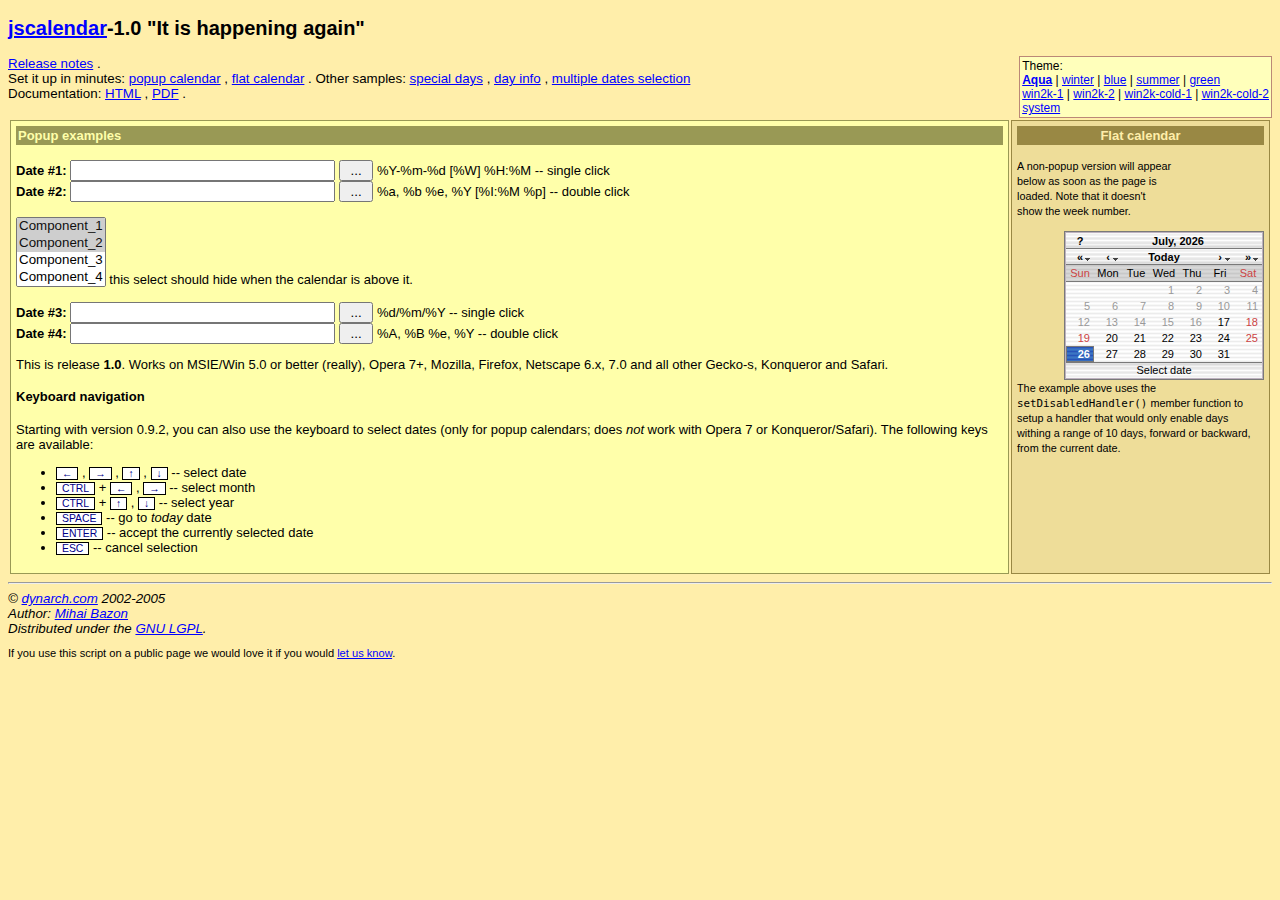
<file: admin/jscalendar/index.html>
<?xml version="1.0" encoding="utf-8"?>
<!DOCTYPE html PUBLIC "-//W3C//DTD XHTML 1.0 Strict//EN" "http://www.w3.org/TR/xhtml1/DTD/xhtml1-strict.dtd">
<html xmlns="http://www.w3.org/1999/xhtml">
<!-- $Id: index.html,v 1.1 2008/05/12 13:44:50 aforero Exp $ -->

<head>
<meta http-equiv="content-type" content="text/xml; charset=utf-8" />
<title>The Coolest DHTML Calendar - Online Demo</title>
<link rel="stylesheet" type="text/css" media="all"
	href="skins/aqua/theme.css" title="Aqua" />
<link rel="alternate stylesheet" type="text/css" media="all"
	href="calendar-blue.css" title="winter" />
<link rel="alternate stylesheet" type="text/css" media="all"
	href="calendar-blue2.css" title="blue" />
<link rel="alternate stylesheet" type="text/css" media="all"
	href="calendar-brown.css" title="summer" />
<link rel="alternate stylesheet" type="text/css" media="all"
	href="calendar-green.css" title="green" />
<link rel="alternate stylesheet" type="text/css" media="all"
	href="calendar-win2k-1.css" title="win2k-1" />
<link rel="alternate stylesheet" type="text/css" media="all"
	href="calendar-win2k-2.css" title="win2k-2" />
<link rel="alternate stylesheet" type="text/css" media="all"
	href="calendar-win2k-cold-1.css" title="win2k-cold-1" />
<link rel="alternate stylesheet" type="text/css" media="all"
	href="calendar-win2k-cold-2.css" title="win2k-cold-2" />
<link rel="alternate stylesheet" type="text/css" media="all"
	href="calendar-system.css" title="system" />

<!-- import the calendar script -->
<script type="text/javascript" src="calendar.js"></script>

<!-- import the language module -->
<script type="text/javascript" src="lang/calendar-en.js"></script>

<!-- other languages might be available in the lang directory; please check
your distribution archive. -->

<!-- helper script that uses the calendar -->
<script type="text/javascript">

var oldLink = null;
// code to change the active stylesheet
function setActiveStyleSheet(link, title) {
  var i, a, main;
  for(i=0; (a = document.getElementsByTagName("link")[i]); i++) {
    if(a.getAttribute("rel").indexOf("style") != -1 && a.getAttribute("title")) {
      a.disabled = true;
      if(a.getAttribute("title") == title) a.disabled = false;
    }
  }
  if (oldLink) oldLink.style.fontWeight = 'normal';
  oldLink = link;
  link.style.fontWeight = 'bold';
  return false;
}

// This function gets called when the end-user clicks on some date.
function selected(cal, date) {
  cal.sel.value = date; // just update the date in the input field.
  if (cal.dateClicked && (cal.sel.id == "sel1" || cal.sel.id == "sel3"))
    // if we add this call we close the calendar on single-click.
    // just to exemplify both cases, we are using this only for the 1st
    // and the 3rd field, while 2nd and 4th will still require double-click.
    cal.callCloseHandler();
}

// And this gets called when the end-user clicks on the _selected_ date,
// or clicks on the "Close" button.  It just hides the calendar without
// destroying it.
function closeHandler(cal) {
  cal.hide();                        // hide the calendar
//  cal.destroy();
  _dynarch_popupCalendar = null;
}

// This function shows the calendar under the element having the given id.
// It takes care of catching "mousedown" signals on document and hiding the
// calendar if the click was outside.
function showCalendar(id, format, showsTime, showsOtherMonths) {
  var el = document.getElementById(id);
  if (_dynarch_popupCalendar != null) {
    // we already have some calendar created
    _dynarch_popupCalendar.hide();                 // so we hide it first.
  } else {
    // first-time call, create the calendar.
    var cal = new Calendar(1, null, selected, closeHandler);
    // uncomment the following line to hide the week numbers
    // cal.weekNumbers = false;
    if (typeof showsTime == "string") {
      cal.showsTime = true;
      cal.time24 = (showsTime == "24");
    }
    if (showsOtherMonths) {
      cal.showsOtherMonths = true;
    }
    _dynarch_popupCalendar = cal;                  // remember it in the global var
    cal.setRange(1900, 2070);        // min/max year allowed.
    cal.create();
  }
  _dynarch_popupCalendar.setDateFormat(format);    // set the specified date format
  _dynarch_popupCalendar.parseDate(el.value);      // try to parse the text in field
  _dynarch_popupCalendar.sel = el;                 // inform it what input field we use

  // the reference element that we pass to showAtElement is the button that
  // triggers the calendar.  In this example we align the calendar bottom-right
  // to the button.
  _dynarch_popupCalendar.showAtElement(el.nextSibling, "Br");        // show the calendar

  return false;
}

var MINUTE = 60 * 1000;
var HOUR = 60 * MINUTE;
var DAY = 24 * HOUR;
var WEEK = 7 * DAY;

// If this handler returns true then the "date" given as
// parameter will be disabled.  In this example we enable
// only days within a range of 10 days from the current
// date.
// You can use the functions date.getFullYear() -- returns the year
// as 4 digit number, date.getMonth() -- returns the month as 0..11,
// and date.getDate() -- returns the date of the month as 1..31, to
// make heavy calculations here.  However, beware that this function
// should be very fast, as it is called for each day in a month when
// the calendar is (re)constructed.
function isDisabled(date) {
  var today = new Date();
  return (Math.abs(date.getTime() - today.getTime()) / DAY) > 10;
}

function flatSelected(cal, date) {
  var el = document.getElementById("preview");
  el.innerHTML = date;
}

function showFlatCalendar() {
  var parent = document.getElementById("display");

  // construct a calendar giving only the "selected" handler.
  var cal = new Calendar(0, null, flatSelected);

  // hide week numbers
  cal.weekNumbers = false;

  // We want some dates to be disabled; see function isDisabled above
  cal.setDisabledHandler(isDisabled);
  cal.setDateFormat("%A, %B %e");

  // this call must be the last as it might use data initialized above; if
  // we specify a parent, as opposite to the "showCalendar" function above,
  // then we create a flat calendar -- not popup.  Hidden, though, but...
  cal.create(parent);

  // ... we can show it here.
  cal.show();
}
</script>

<style type="text/css">
.ex {
	font-weight: bold;
	background: #fed;
	color: #080
}

.help {
	color: #080;
	font-style: italic;
}

body {
	background: #fea;
	font: 10pt tahoma, verdana, sans-serif;
}

table {
	font: 13px verdana, tahoma, sans-serif;
}

a {
	color: #00f;
}

a:visited {
	color: #00f;
}

a:hover {
	color: #f00;
	background: #fefaf0;
}

a:active {
	color: #08f;
}

.key {
	border: 1px solid #000;
	background: #fff;
	color: #008;
	padding: 0px 5px;
	cursor: default;
	font-size: 80%;
}
</style>

</head>
<body onload="showFlatCalendar()">

<h2><a href="http://www.dynarch.com/projects/calendar/"
	title="Visit the project website">jscalendar</a>-1.0 "It is happening
again"</h2>

<p>
<div
	style="float: right; border: 1px solid #b87; padding: 2px; font-size: 90%; background: #ffb;">
Theme:<br />
<a href="#" id="defaultTheme"
	onclick="return setActiveStyleSheet(this, 'Aqua');">Aqua</a> | <a
	href="#" onclick="return setActiveStyleSheet(this, 'winter');">winter</a>
| <a href="#" onclick="return setActiveStyleSheet(this, 'blue');">blue</a>
| <a href="#" onclick="return setActiveStyleSheet(this, 'summer');">summer</a>
| <a href="#" onclick="return setActiveStyleSheet(this, 'green');">green</a>
<br />
<a href="#" onclick="return setActiveStyleSheet(this, 'win2k-1');">win2k-1</a>
| <a href="#" onclick="return setActiveStyleSheet(this, 'win2k-2');">win2k-2</a>
| <a href="#"
	onclick="return setActiveStyleSheet(this, 'win2k-cold-1');">win2k-cold-1</a>
| <a href="#"
	onclick="return setActiveStyleSheet(this, 'win2k-cold-2');">win2k-cold-2</a>
<br />
<a href="#" onclick="return setActiveStyleSheet(this, 'system');">system</a>
<script type="text/javascript">
setActiveStyleSheet(document.getElementById("defaultTheme"), "Aqua");
</script></div>
<a href="release-notes.html">Release notes</a>
.
<br />
Set it up in minutes:
<a href="simple-1.html">popup calendar</a>
,
<a href="simple-2.html">flat calendar</a>
. Other samples:
<a href="simple-3.html">special days</a>
,
<a href="dayinfo.html">day info</a>
,
<a href="multiple-dates.html">multiple dates selection</a>
<br />
Documentation:
<a href="doc/html/reference.html">HTML</a>
,
<a href="doc/reference.pdf">PDF</a>
.
<br />
</p>

<div style="padding-left: 20px; font-size: 90%; font-style: italic;">

</div>

<table style="width: 100%">
	<tr valign="top">
		<td style="background: #ffa; padding: 5px; border: 1px solid #995;">

		<form action="#">
		<div
			style="background: #995; color: #ffa; font-weight: bold; padding: 2px;">
		Popup examples</div>

		<br />

		<b>Date #1:</b>
		<input type="text" name="date1" id="sel1" size="30">
		<input type="reset" value=" ... "
			onclick="return showCalendar('sel1', '%Y-%m-%d [%W] %H:%M', '24', true);">
		%Y-%m-%d [%W] %H:%M -- single click
		<br />

		<b>Date #2:</b>
		<input type="text" name="date2" id="sel2" size="30">
		<input type="reset" value=" ... "
			onclick="return showCalendar('sel2', '%a, %b %e, %Y [%I:%M %p]', '12');">
		%a, %b %e, %Y [%I:%M %p] -- double click 
		<br />
		<br />
		<!--
if you remove this comment and leave the following HTML code
you will see a horrible effect, in all supported browsers (IE and Mozilla).
-->
		<SELECT multiple size="4" name="component-select">
			<OPTION selected value="Component_1_a">Component_1</OPTION>
			<OPTION selected value="Component_1_b">Component_2</OPTION>
			<OPTION>Component_3</OPTION>
			<OPTION>Component_4</OPTION>
			<OPTION>Component_5</OPTION>
			<OPTION>Component_6</OPTION>
			<OPTION>Component_7</OPTION>
		</SELECT>
		this select should hide when the calendar is above it.
		<br />
		<br />

		<b>Date #3:</b>
		<input type="text" name="date3" id="sel3" size="30">
		<input type="reset" value=" ... "
			onclick="return showCalendar('sel3', '%d/%m/%Y');"> %d/%m/%Y
		-- single click 
		<br />

		<b>Date #4:</b>
		<input type="text" name="date4" id="sel4" size="30">
		<input type="reset" value=" ... "
			onclick="return showCalendar('sel4', '%A, %B %e, %Y');"> %A,
		%B %e, %Y -- double click 
		</form>

		<p>This is release <b>1.0</b>. Works on MSIE/Win 5.0 or better
		(really), Opera 7+, Mozilla, Firefox, Netscape 6.x, 7.0 and all other
		Gecko-s, Konqueror and Safari.</p>

		<h4>Keyboard navigation</h4>

		<p>Starting with version 0.9.2, you can also use the keyboard to
		select dates (only for popup calendars; does <em>not</em> work with
		Opera 7 or Konqueror/Safari). The following keys are available:</p>

		<ul>

			<li><span class="key">&larr;</span> , <span class="key">&rarr;</span>
			, <span class="key">&uarr;</span> , <span class="key">&darr;</span>
			-- select date</li>
			<li><span class="key">CTRL</span> + <span class="key">&larr;</span>
			, <span class="key">&rarr;</span> -- select month</li>
			<li><span class="key">CTRL</span> + <span class="key">&uarr;</span>
			, <span class="key">&darr;</span> -- select year</li>
			<li><span class="key">SPACE</span> -- go to <em>today</em> date</li>
			<li><span class="key">ENTER</span> -- accept the currently
			selected date</li>
			<li><span class="key">ESC</span> -- cancel selection</li>

		</ul>

		</td>

		<td
			style="padding: 5px; margin: 5px; border: 1px solid #984; background: #ed9; width: 19em;">

		<div
			style="background: #984; color: #fea; font-weight: bold; padding: 2px; text-align: center">
		Flat calendar</div>

		<p style="width: 12em"><small>A non-popup version will
		appear below as soon as the page is loaded. Note that it doesn't show
		the week number.</small></p>

		<!-- the calendar will be inserted here -->
		<div id="display" style="float: right; clear: both;"></div>
		<div id="preview"
			style="font-size: 80%; text-align: center; padding: 2px">&nbsp;</div>

		<p style="clear: both;"><small> The example above uses the
		<code>setDisabledHandler()</code> member function to setup a handler
		that would only enable days withing a range of 10 days, forward or
		backward, from the current date. </small></p>

		</div>

		</td>

	</tr>
</table>

<hr />
<address>&copy; <a href="http://www.dynarch.com/">dynarch.com</a>
2002-2005 <br />
Author: <a href="http://www.bazon.net/mishoo/">Mihai Bazon</a><br />
Distributed under the <a href="http://www.gnu.org/licenses/lgpl.html">GNU
LGPL</a>.</address>

<p style="font-size: smaller">If you use this script on a public
page we would love it if you would <a
	href="http://www.dynarch.com/contact.html">let us know</a>.</p>

</body>
</html>
</file>
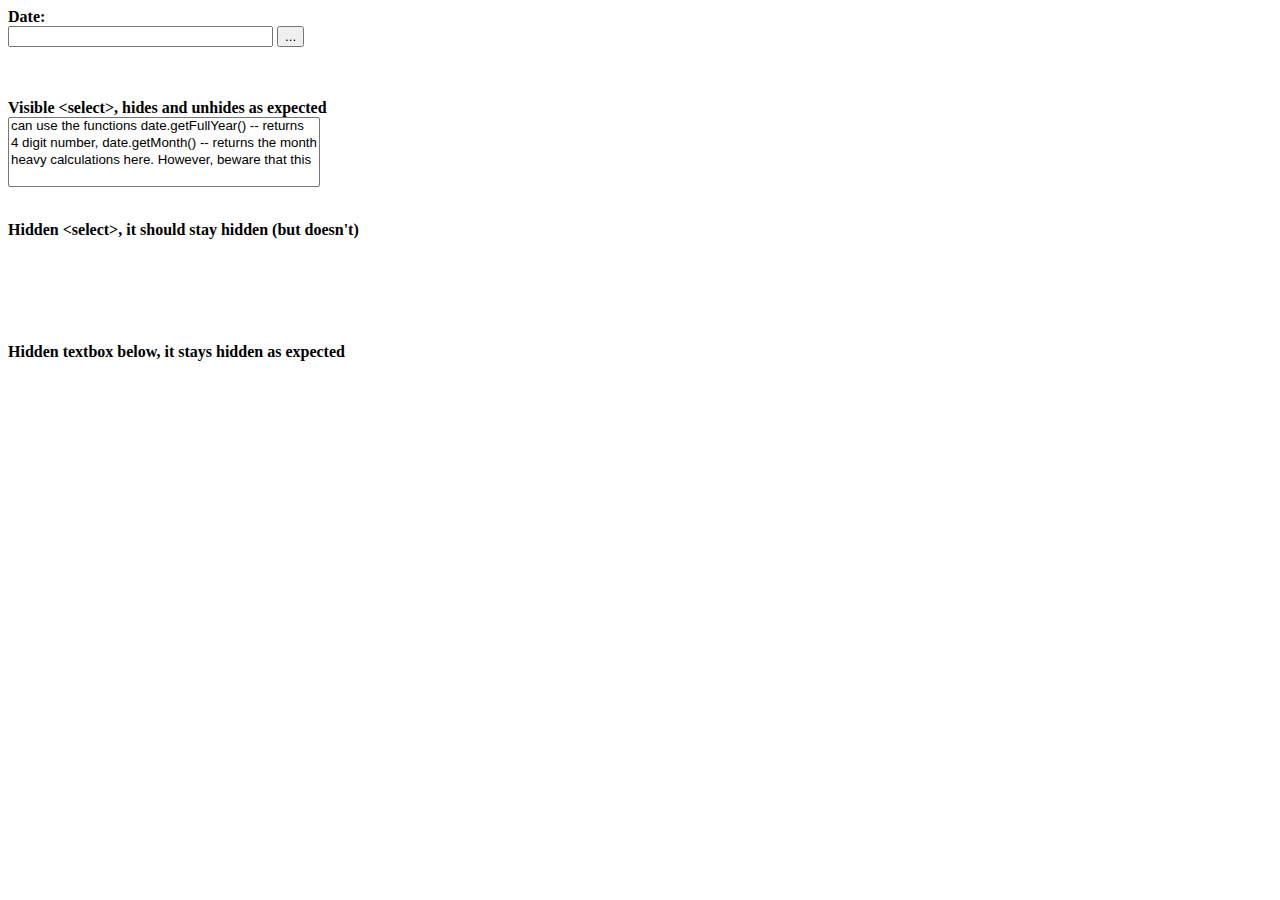
<file: admin/jscalendar/bugtest-hidden-selects.html>
<html xmlns="http://www.w3.org/1999/xhtml" xml:lang="ro" lang="ro">

<head>
<title>Bug</title>
<link rel="stylesheet" type="text/css" media="all"
	href="calendar-win2k-1.css" title="win2k-1" />

<!-- import the calendar script -->
<script type="text/javascript" src="calendar.js"></script>

<!-- import the language module -->
<script type="text/javascript" src="lang/calendar-en.js"></script>

<!-- helper script that uses the calendar -->
<script type="text/javascript">
// This function gets called when the end-user clicks on some date.
function selected(cal, date) {
  cal.sel.value = date; // just update the date in the input field.
  if (cal.sel.id == "sel1" || cal.sel.id == "sel3")
    // if we add this call we close the calendar on single-click.
    // just to exemplify both cases, we are using this only for the 1st
    // and the 3rd field, while 2nd and 4th will still require double-click.
    cal.callCloseHandler();
}

// And this gets called when the end-user clicks on the _selected_ date,
// or clicks on the "Close" button.  It just hides the calendar without
// destroying it.
function closeHandler(cal) {
  cal.hide();                        // hide the calendar
}

// This function shows the calendar under the element having the given id.
// It takes care of catching "mousedown" signals on document and hiding the
// calendar if the click was outside.
function showCalendar(id, format) {
  var el = document.getElementById(id);
  if (calendar != null) {
    // we already have some calendar created
    calendar.hide();                 // so we hide it first.
  } else {
    // first-time call, create the calendar.
    var cal = new Calendar(false, null, selected, closeHandler);
    // uncomment the following line to hide the week numbers
    // cal.weekNumbers = false;
    calendar = cal;                  // remember it in the global var
    cal.setRange(1900, 2070);        // min/max year allowed.
    cal.create();
  }
  calendar.setDateFormat(format);    // set the specified date format
  calendar.parseDate(el.value);      // try to parse the text in field
  calendar.sel = el;                 // inform it what input field we use
  calendar.showAtElement(el);        // show the calendar below it

  return false;
}

var MINUTE = 60 * 1000;
var HOUR = 60 * MINUTE;
var DAY = 24 * HOUR;
var WEEK = 7 * DAY;

// If this handler returns true then the "date" given as
// parameter will be disabled.  In this example we enable
// only days within a range of 10 days from the current
// date.
// You can use the functions date.getFullYear() -- returns the year
// as 4 digit number, date.getMonth() -- returns the month as 0..11,
// and date.getDate() -- returns the date of the month as 1..31, to
// make heavy calculations here.  However, beware that this function
// should be very fast, as it is called for each day in a month when
// the calendar is (re)constructed.
function isDisabled(date) {
  var today = new Date();
  return (Math.abs(date.getTime() - today.getTime()) / DAY) > 10;
}
</script>
</head>

<body>
<form><b>Date:</b> <br>
<input type="text" name="date1" id="sel1" size="30"> <input
	type="button" value="..."
	onclick="return showCalendar('sel1', 'y-m-d');">
<p><br>
<br>
<b>Visible &lt;select&gt;, hides and unhides as expected</b> <br>
<select name="foo" multiple>
	<option value="1">can use the functions date.getFullYear() --
	returns</option>
	<option value="2">4 digit number, date.getMonth() -- returns
	the month</option>
	<option value="3">heavy calculations here. However, beware
	that this</option>
</select>
<p><br>
<b>Hidden &lt;select&gt;, it should stay hidden (but doesn't)</b> <br>
<select name="foo2" multiple style="visibility: hidden">
	<option value="1">this should</option>
	<option value="2">remain hidden right?</option>
</select>
<p><br>
<b>Hidden textbox below, it stays hidden as expected</b> <br>
<input type="text" name="foo3" value="this stays hidden just fine"
	style="visibility: hidden">
</form>
</body>
</html>
</file>
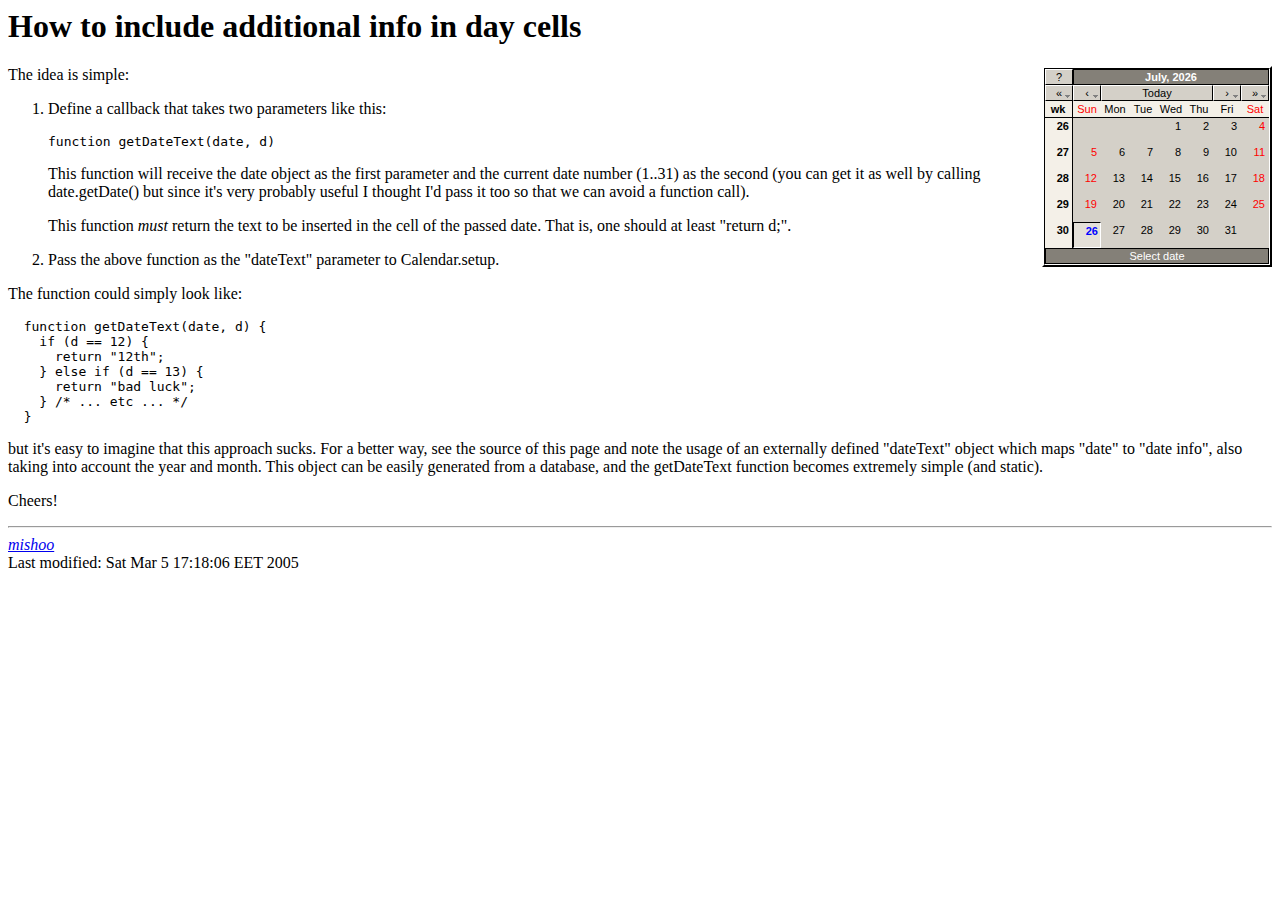
<file: admin/jscalendar/dayinfo.html>
<!DOCTYPE HTML PUBLIC "-//IETF//DTD HTML//EN">
<html>
<head>
<title>How to include additional info in day cells</title>
<script type="text/javascript" src="calendar.js"></script>
<script type="text/javascript" src="lang/calendar-en.js"></script>
<script type="text/javascript" src="calendar-setup.js"></script>
<script type="text/javascript">
  // define info for dates in this table:
  var dateInfo = {
    "20050308" : "Mishoo's&nbsp;birthday",
    "20050310" : "foo",
    "20050315" : "bar",
    "20050318" : "25$",
    "20050324" : "60$"
  };
</script>
<style type="text/css">
@import url(calendar-win2k-1.css);

.calendar .inf {
	font-size: 80%;
	color: #444;
}

.calendar .wn {
	font-weight: bold;
	vertical-align: top;
}
</style>
</head>

<body>
<h1>How to include additional info in day cells</h1>

<div id="flatcal" style="float: right"></div>

<script type="text/javascript">
  function getDateText(date, d) {
    var inf = dateInfo[date.print("%Y%m%d")];
    if (!inf) {
      return d + "<div class='inf'>&nbsp;</div>";
    } else {
      return d + "<div class='inf'>" + inf + "</div>";
    }
  };
  function flatCallback(cal) {
    if (cal.dateClicked) {
      // do something here
      window.status = "Selected: " + cal.date;
      var inf = dateInfo[cal.date.print("%Y%m%d")];
      if (inf) {
        window.status += ".  Additional info: " + inf;
      }
    }
  };
  Calendar.setup({
     flat: "flatcal",
     dateText: getDateText,
     flatCallback: flatCallback
  });
</script>

<p>The idea is simple:</p>

<ol>
	<li>
	<p>Define a callback that takes two parameters like this:</p>
	<pre>function getDateText(date, d)</pre>
	<p>This function will receive the date object as the first
	parameter and the current date number (1..31) as the second (you can
	get it as well by calling date.getDate() but since it's very probably
	useful I thought I'd pass it too so that we can avoid a function call).
	</p>
	<p>This function <em>must</em> return the text to be inserted in
	the cell of the passed date. That is, one should at least "return d;".
	</p>
	</li>
	<li>Pass the above function as the "dateText" parameter to
	Calendar.setup.</li>
</ol>

<p>The function could simply look like:</p>

<pre>  function getDateText(date, d) {
    if (d == 12) {
      return "12th";
    } else if (d == 13) {
      return "bad luck";
    } /* ... etc ... */
  }</pre>

<p>but it's easy to imagine that this approach sucks. For a better
way, see the source of this page and note the usage of an externally
defined "dateText" object which maps "date" to "date info", also taking
into account the year and month. This object can be easily generated
from a database, and the getDateText function becomes extremely simple
(and static).</p>

<p>Cheers!</p>

<hr />
<address><a href="http://dynarch.com/mishoo/">mishoo</a></address>
<!-- hhmts start -->
Last modified: Sat Mar 5 17:18:06 EET 2005
<!-- hhmts end -->
</body>
</html>
</file>
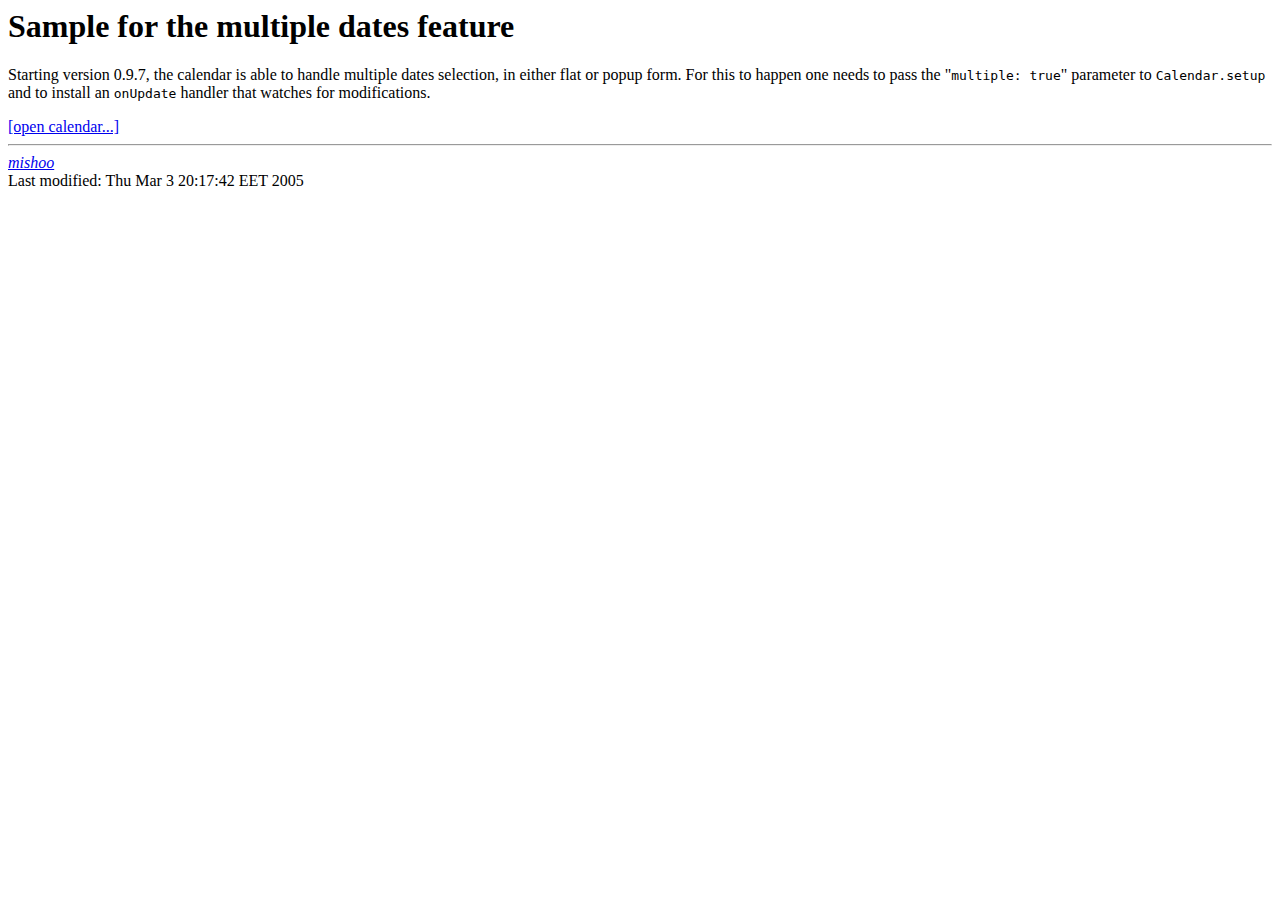
<file: admin/jscalendar/multiple-dates.html>
<html xmlns="http://www.w3.org/1999/xhtml">
<head>
<title>Sample for the multiple dates feature</title>
<!-- calendar stylesheet -->
<link rel="stylesheet" type="text/css" media="all"
	href="calendar-win2k-cold-1.css" title="win2k-cold-1" />

<!-- main calendar program -->
<script type="text/javascript" src="calendar.js"></script>

<!-- language for the calendar -->
<script type="text/javascript" src="lang/calendar-en.js"></script>

<!-- the following script defines the Calendar.setup helper function, which makes
       adding a calendar a matter of 1 or 2 lines of code. -->
<script type="text/javascript" src="calendar-setup.js"></script>
</head>

<body>
<h1>Sample for the multiple dates feature</h1>

<p>Starting version 0.9.7, the calendar is able to handle multiple
dates selection, in either flat or popup form. For this to happen one
needs to pass the "<tt>multiple:&nbsp;true</tt>" parameter to <tt>Calendar.setup</tt>
and to install an <tt>onUpdate</tt> handler that watches for
modifications.</p>

<a id="trigger" href="#">[open calendar...]</a>

<div id="output"></div>

<script type="text/javascript">//<![CDATA[
    // the default multiple dates selected, first time the calendar is instantiated
    var MA = [];

    function closed(cal) {

      // here we'll write the output; this is only for example.  You
      // will normally fill an input field or something with the dates.
      var el = document.getElementById("output");

      // reset initial content.
      el.innerHTML = "";

      // Reset the "MA", in case one triggers the calendar again.
      // CAREFUL!  You don't want to do "MA = [];".  We need to modify
      // the value of the current array, instead of creating a new one.
      // Calendar.setup is called only once! :-)  So be careful.
      MA.length = 0;

      // walk the calendar's multiple dates selection hash
      for (var i in cal.multiple) {
        var d = cal.multiple[i];
        // sometimes the date is not actually selected, that's why we need to check.
        if (d) {
          // OK, selected.  Fill an input field.  Or something.  Just for example,
          // we will display all selected dates in the element having the id "output".
          el.innerHTML += d.print("%A, %Y %B %d") + "<br />";

          // and push it in the "MA", in case one triggers the calendar again.
          MA[MA.length] = d;
        }
      }
      cal.hide();
      return true;
    };

    Calendar.setup({
      align      : "BR",
      showOthers : true,
      multiple   : MA, // pass the initial or computed array of multiple dates to be initially selected
      onClose    : closed,
      button     : "trigger"
    });
  //]]></script>

<hr />
<address><a href="http://dynarch.com/mishoo/">mishoo</a></address>
<!-- hhmts start -->
Last modified: Thu Mar 3 20:17:42 EET 2005
<!-- hhmts end -->
</body>
</html>
</file>
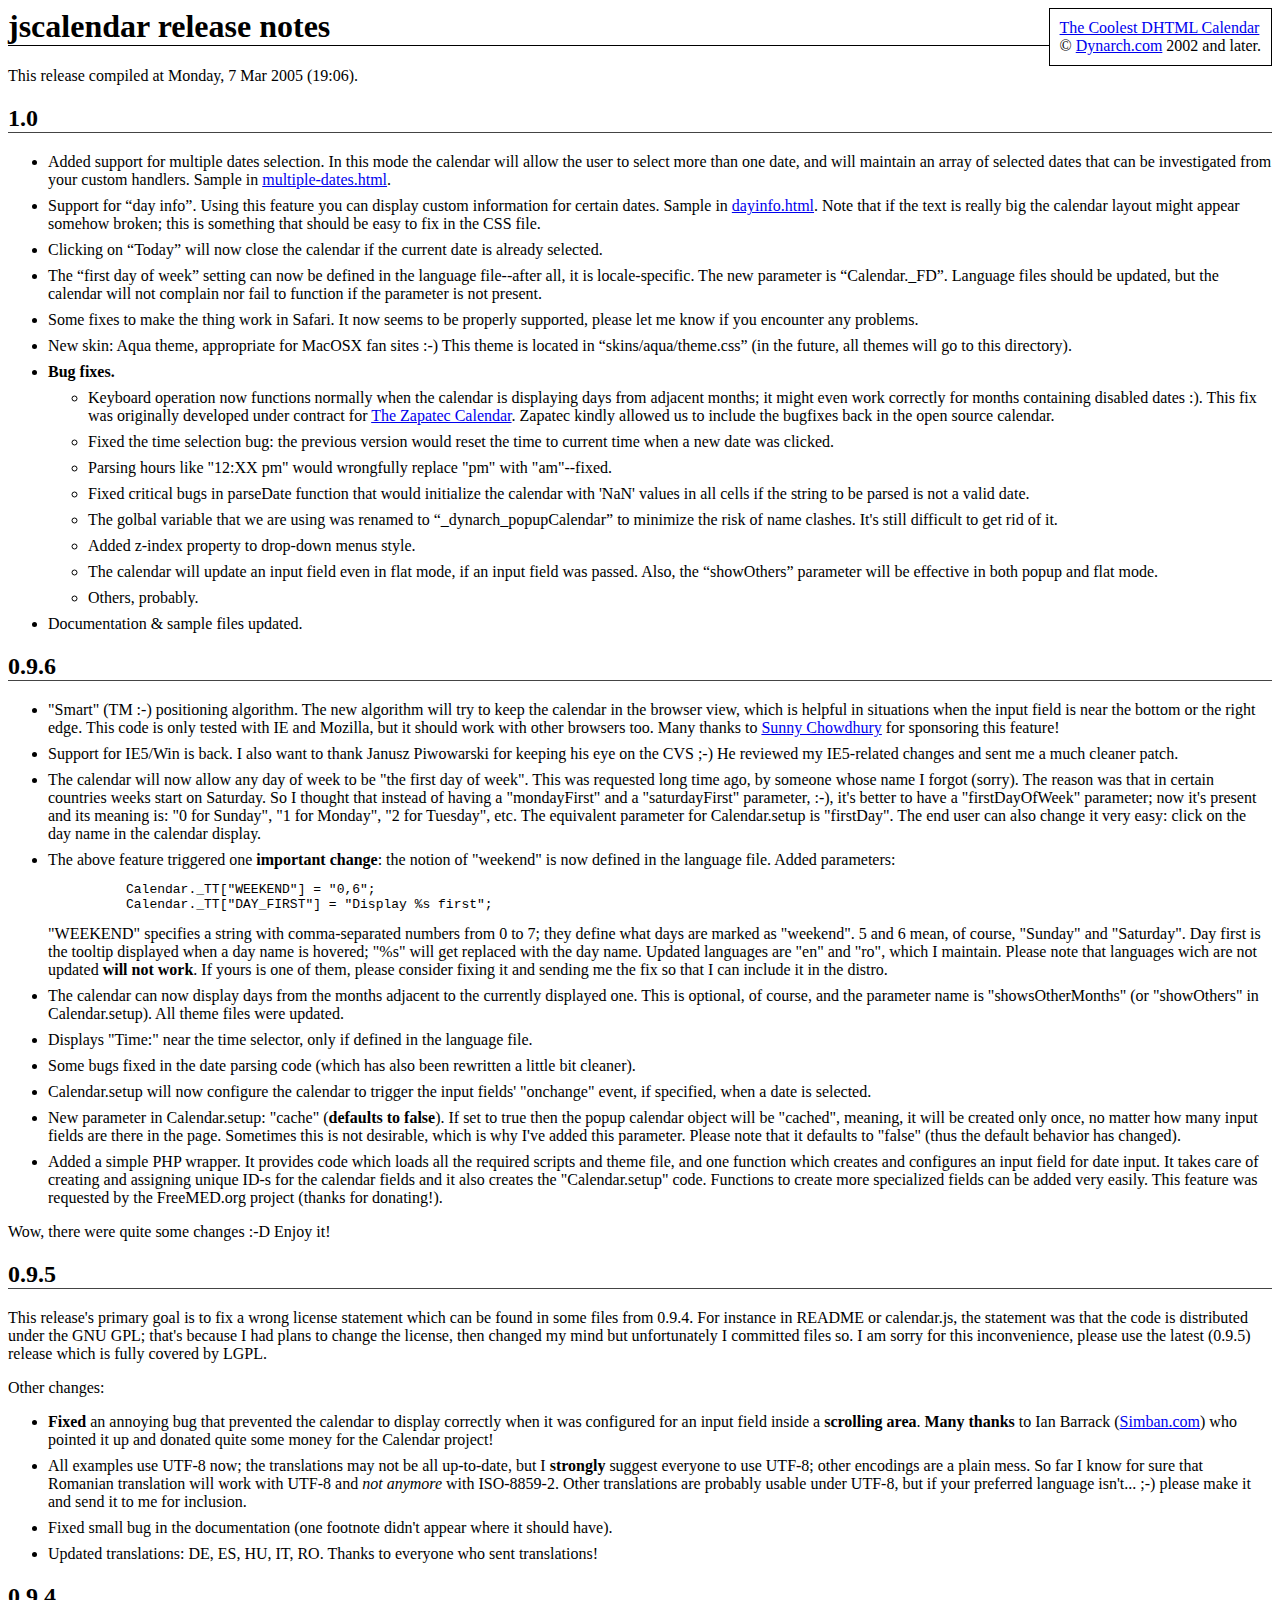
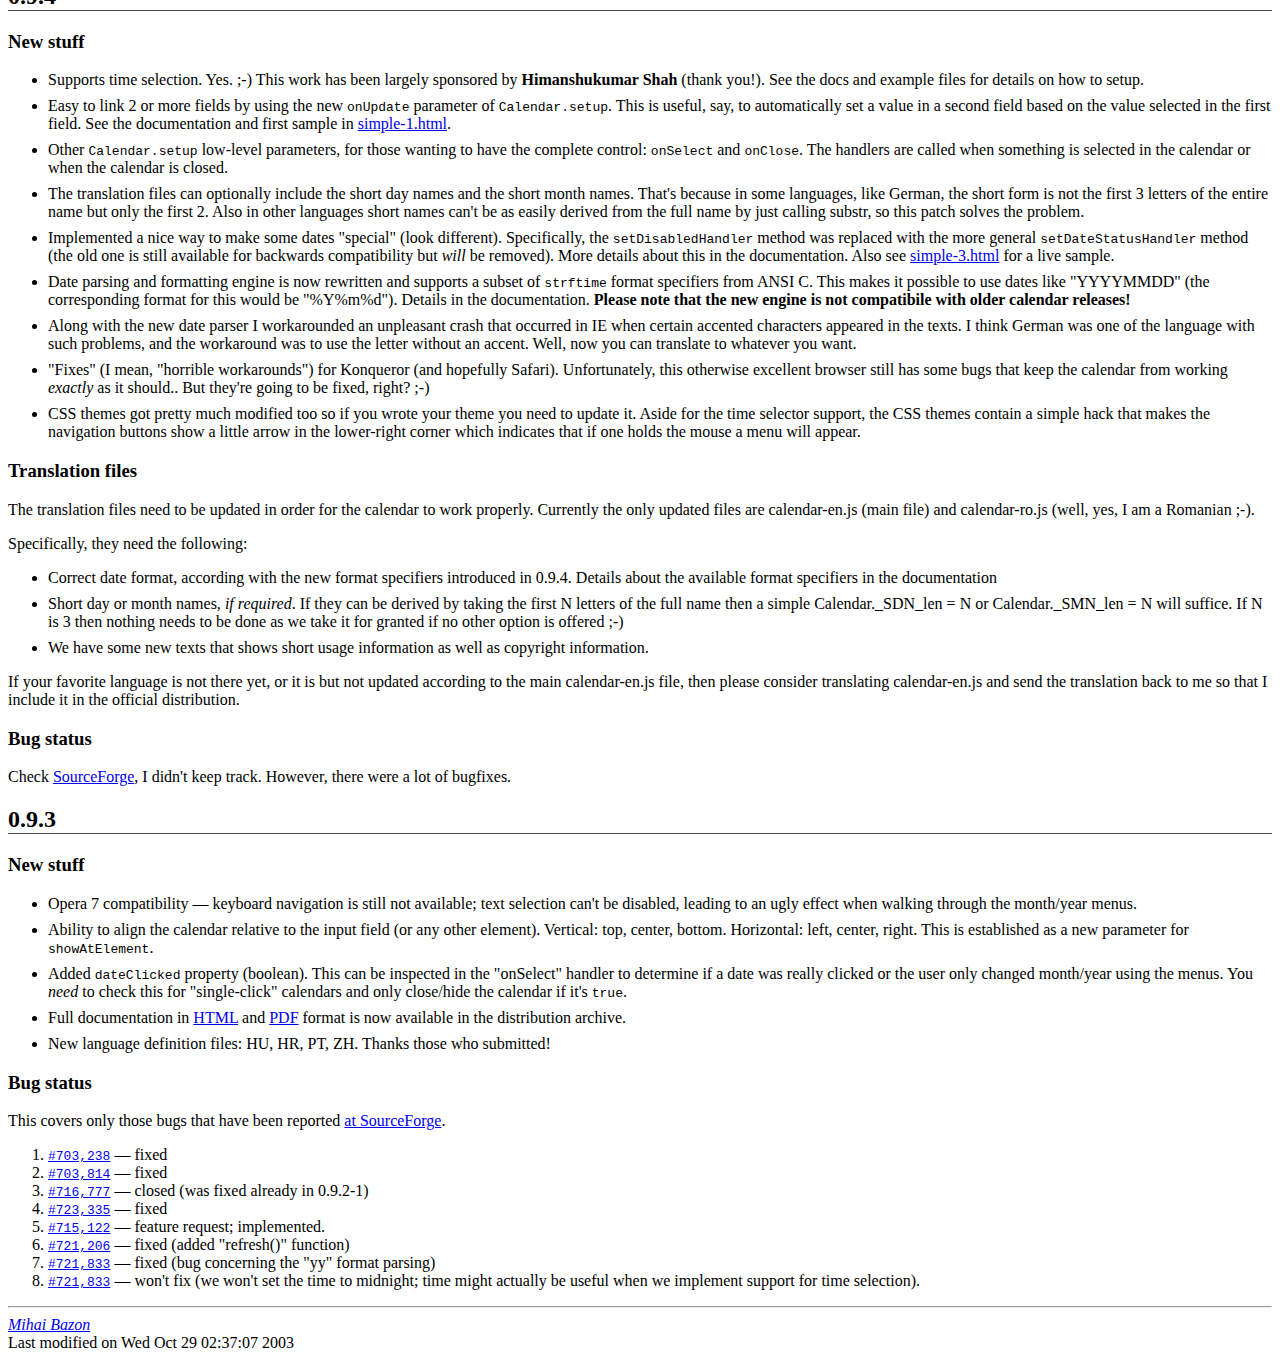
<file: admin/jscalendar/release-notes.html>
<!DOCTYPE HTML PUBLIC "-//IETF//DTD HTML 3.2//EN">
<html>
  <head>
    <title>jscalendar release notes</title>

    <style type="text/css">
      h1 { border-bottom: 1px solid #000; }
      h2 { border-bottom: 1px solid #444; }
      ul li { margin-top: 0.5em; margin-bottom: 0.5em; }
    </style>
  </head>

  <body>
    <div style="float: right; border: 1px solid #000; background: #fff; padding: 10px; ">
      <a href="http://www.dynarch.com/projects/calendar/">The Coolest DHTML Calendar</a><br />
      © <a href="http://www.dynarch.com/">Dynarch.com</a> 2002 and later.
    </div>
    <h1>jscalendar release notes</h1>

    <p>This release compiled at Monday,  7 Mar 2005 (19:06).</p>

    <h2>1.0</h2>

    <ul>

      <li>
        Added support for multiple dates selection.  In this mode the
        calendar will allow the user to select more than one date, and
        will maintain an array of selected dates that can be
        investigated from your custom handlers.  Sample in <a
        href="multiple-dates.html">multiple-dates.html</a>.
      </li>

      <li>
        Support for “day info”.  Using this feature you can display
        custom information for certain dates.  Sample in <a
        href="dayinfo.html">dayinfo.html</a>.  Note that if the text
        is really big the calendar layout might appear somehow broken;
        this is something that should be easy to fix in the CSS file.
      </li>

      <li>
        Clicking on “Today” will now close the calendar if the current
        date is already selected.
      </li>

      <li>
        The “first day of week” setting can now be defined in the
        language file--after all, it is locale-specific.  The new
        parameter is “Calendar._FD”.  Language files should be
        updated, but the calendar will not complain nor fail to
        function if the parameter is not present.
      </li>

      <li>
        Some fixes to make the thing work in Safari.  It now seems to
        be properly supported, please let me know if you encounter any
        problems.
      </li>

      <li>
        New skin: Aqua theme, appropriate for MacOSX fan sites :-)
        This theme is located in “skins/aqua/theme.css” (in the
        future, all themes will go to this directory).
      </li>

      <li>
        <b>Bug fixes.</b>
        <ul>
          <li>
            Keyboard operation now functions normally when the
            calendar is displaying days from adjacent months; it might
            even work correctly for months containing disabled dates
            :).  This fix was originally developed under contract for
            <a
            href="http://www.zapatec.com/website/main/products/prod1/">The
            Zapatec Calendar</a>.  Zapatec kindly allowed us to
            include the bugfixes back in the open source calendar.
          </li>
          <li>
            Fixed the time selection bug: the previous version would
            reset the time to current time when a new date was
            clicked.
          </li>
          <li>
            Parsing hours like "12:XX pm" would wrongfully replace
            "pm" with "am"--fixed.
          </li>
          <li>
            Fixed critical bugs in parseDate function that would
            initialize the calendar with 'NaN' values in all cells if
            the string to be parsed is not a valid date.
          </li>
          <li>
            The golbal variable that we are using was renamed to
            “_dynarch_popupCalendar” to minimize the risk of name
            clashes.  It's still difficult to get rid of it.
          </li>
          <li>
            Added z-index property to drop-down menus style.
          </li>
          <li>
            The calendar will update an input field even in flat mode,
            if an input field was passed.  Also, the “showOthers”
            parameter will be effective in both popup and flat mode.
          </li>
          <li>
            Others, probably.
          </li>
        </ul>
      </li>

      <li>
        Documentation &amp; sample files updated.
      </li>

    </ul>

    <h2>0.9.6</h2>

    <ul>

      <li>
        "Smart" (TM :-) positioning algorithm.  The new algorithm will
        try to keep the calendar in the browser view, which is helpful
        in situations when the input field is near the bottom or the
        right edge.  This code is only tested with IE and Mozilla, but
        it should work with other browsers too.  Many thanks to <a
        href="http://www.ex3.com">Sunny Chowdhury</a> for sponsoring
        this feature!
      </li>

      <li>
        Support for IE5/Win is back.  I also want to thank Janusz
        Piwowarski for keeping his eye on the CVS ;-) He reviewed my
        IE5-related changes and sent me a much cleaner patch.
      </li>

      <li>
        The calendar will now allow any day of week to be "the first
        day of week".  This was requested long time ago, by someone
        whose name I forgot (sorry).  The reason was that in certain
        countries weeks start on Saturday.  So I thought that instead
        of having a "mondayFirst" and a "saturdayFirst" parameter,
        :-), it's better to have a "firstDayOfWeek" parameter; now
        it's present and its meaning is: "0 for Sunday", "1 for
        Monday", "2 for Tuesday", etc.  The equivalent parameter for
        Calendar.setup is "firstDay".  The end user can also change
        it very easy: click on the day name in the calendar display.
      </li>

      <li>
        The above feature triggered one <b>important change</b>: the
        notion of "weekend" is now defined in the language file.
        Added parameters:

        <pre>
          Calendar._TT["WEEKEND"] = "0,6";
          Calendar._TT["DAY_FIRST"] = "Display %s first";</pre>

        "WEEKEND" specifies a string with comma-separated numbers from
        0 to 7; they define what days are marked as "weekend".  5 and
        6 mean, of course, "Sunday" and "Saturday".  Day first is the
        tooltip displayed when a day name is hovered; "%s" will get
        replaced with the day name.  Updated languages are "en" and
        "ro", which I maintain.  Please note that languages wich are
        not updated <b>will not work</b>.  If yours is one of them,
        please consider fixing it and sending me the fix so that I can
        include it in the distro.
      </li>

      <li>
        The calendar can now display days from the months adjacent to
        the currently displayed one.  This is optional, of course, and
        the parameter name is "showsOtherMonths" (or "showOthers" in
        Calendar.setup).  All theme files were updated.
      </li>

      <li>
        Displays "Time:" near the time selector, only if defined in
        the language file.
      </li>

      <li>
        Some bugs fixed in the date parsing code (which has also been
        rewritten a little bit cleaner).
      </li>

      <li>
        Calendar.setup will now configure the calendar to trigger the
        input fields' "onchange" event, if specified, when a date is
        selected.
      </li>

      <li>
        New parameter in Calendar.setup: "cache" (<b>defaults to
        false</b>).  If set to true then the popup calendar object
        will be "cached", meaning, it will be created only once, no
        matter how many input fields are there in the page.  Sometimes
        this is not desirable, which is why I've added this
        parameter.  Please note that it defaults to "false" (thus the
        default behavior has changed).
      </li>

      <li>
        Added a simple PHP wrapper.  It provides code which loads all
        the required scripts and theme file, and one function which
        creates and configures an input field for date input.  It
        takes care of creating and assigning unique ID-s for the
        calendar fields and it also creates the "Calendar.setup" code.
        Functions to create more specialized fields can be added very
        easily.  This feature was requested by the FreeMED.org project
        (thanks for donating!).
      </li>

    </ul>

    <p>Wow, there were quite some changes :-D  Enjoy it!</p>

    <h2>0.9.5</h2>

    <p>
      This release's primary goal is to fix a wrong license statement which
      can be found in some files from 0.9.4.  For instance in README or
      calendar.js, the statement was that the code is distributed under the
      GNU GPL; that's because I had plans to change the license, then
      changed my mind but unfortunately I committed files so.  I am sorry
      for this inconvenience, please use the latest (0.9.5) release which is
      fully covered by LGPL.
    </p>

    <p>Other changes:</p>

    <ul>

      <li>
        <b>Fixed</b> an annoying bug that prevented the calendar to display
	correctly when it was configured for an input field inside a
	<b>scrolling area</b>.  <b>Many thanks</b> to Ian Barrack (<a
	href="http://www.simban.com">Simban.com</a>) who pointed it up and
	donated quite some money for the Calendar project!
      </li>

      <li>
        All examples use UTF-8 now; the translations may not be all
        up-to-date, but I <strong>strongly</strong> suggest everyone to use
        UTF-8; other encodings are a plain mess.  So far I know for sure
        that Romanian translation will work with UTF-8 and <em>not
        anymore</em> with ISO-8859-2.  Other translations are probably
        usable under UTF-8, but if your preferred language isn't... ;-)
        please make it and send it to me for inclusion.
      </li>

      <li>
        Fixed small bug in the documentation (one footnote didn't appear
        where it should have).
      </li>

      <li>
        Updated translations: DE, ES, HU, IT, RO.  Thanks to everyone who
        sent translations!
      </li>

    </ul>

    <h2>0.9.4</h2>

    <h3>New stuff</h3>

    <ul>

      <li>Supports time selection.  Yes. ;-) This work has been largely
        sponsored by <strong>Himanshukumar Shah</strong> (thank you!).  See
        the docs and example files for details on how to setup.</li>

      <li>Easy to link 2 or more fields by using the new
        <code>onUpdate</code> parameter of <code>Calendar.setup</code>.  This
        is useful, say, to automatically set a value in a second field based
        on the value selected in the first field.  See the documentation and
        first sample in <a href="simple-1.html">simple-1.html</a>.</li>

      <li>Other <code>Calendar.setup</code> low-level parameters, for those
        wanting to have the complete control: <code>onSelect</code> and
        <code>onClose</code>.  The handlers are called when something is
        selected in the calendar or when the calendar is closed.</li>

      <li>The translation files can optionally include the short day names
        and the short month names.  That's because in some languages, like
        German, the short form is not the first 3 letters of the entire name
        but only the first 2.  Also in other languages short names can't be
        as easily derived from the full name by just calling substr, so this
        patch solves the problem.</li>

      <li>Implemented a nice way to make some dates "special" (look
        different).  Specifically, the <code>setDisabledHandler</code> method
        was replaced with the more general <code>setDateStatusHandler</code>
        method (the old one is still available for backwards compatibility but
        <em>will</em> be removed).  More details about this in the
        documentation.  Also see <a href="simple-3.html">simple-3.html</a>
        for a live sample.</li>

      <li>Date parsing and formatting engine is now rewritten and supports a
        subset of <code>strftime</code> format specifiers from ANSI C.  This
        makes it possible to use dates like "YYYYMMDD" (the corresponding
        format for this would be "%Y%m%d").  Details in the documentation.
        <b>Please note that the new engine is not compatibile with older
          calendar releases!</b></li>

      <li>Along with the new date parser I workarounded an unpleasant crash
        that occurred in IE when certain accented characters appeared in the
        texts.  I think German was one of the language with such problems, and
        the workaround was to use the letter without an accent.  Well, now you
        can translate to whatever you want.</li>

      <li>"Fixes" (I mean, "horrible workarounds") for Konqueror (and
        hopefully Safari).  Unfortunately, this otherwise excellent browser
        still has some bugs that keep the calendar from working
        <em>exactly</em> as it should..  But they're going to be fixed,
        right? ;-)</li>

      <li>CSS themes got pretty much modified too so if you wrote your theme
        you need to update it.  Aside for the time selector support, the CSS
        themes contain a simple hack that makes the navigation buttons show
        a little arrow in the lower-right corner which indicates that if one
        holds the mouse a menu will appear.</li>

    </ul>

    <h3>Translation files</h3>

    <p>The translation files need to be updated in order for the calendar to
      work properly.  Currently the only updated files are calendar-en.js
      (main file) and calendar-ro.js (well, yes, I am a Romanian ;-).</p>

    <p>Specifically, they need the following:</p>

    <ul>

      <li>Correct date format, according with the new format specifiers
        introduced in 0.9.4.  Details about the available format specifiers
        in the documentation</li>

      <li>Short day or month names, <em>if required</em>.  If they can be
        derived by taking the first N letters of the full name then a simple
        Calendar._SDN_len = N or Calendar._SMN_len = N will suffice.  If N
        is 3 then nothing needs to be done as we take it for granted if no
        other option is offered ;-)</li>

      <li>We have some new texts that shows short usage information as well
        as copyright information.</li>

    </ul>

    <p>If your favorite language is not there yet, or it is but not updated
      according to the main calendar-en.js file, then please consider
      translating calendar-en.js and send the translation back to me so that
      I include it in the official distribution.</p>

    <h3>Bug status</h3>

    <p>Check <a
        href="http://sourceforge.net/tracker/?atid=544285&group_id=75569&func=browse">SourceForge</a>,
      I didn't keep track.  However, there were a lot of bugfixes.</p>

    <h2>0.9.3</h2>    

    <h3>New stuff</h3>

    <ul>

      <li>Opera&nbsp;7 compatibility &mdash; keyboard navigation is
        still not available; text selection can't be disabled, leading to an
        ugly effect when walking through the month/year menus.</li>

      <li>Ability to align the calendar relative to the input field (or any
        other element).  Vertical: top, center, bottom.  Horizontal: left,
        center, right.  This is established as a new parameter for
        <tt>showAtElement</tt>.</li>

      <li>Added <tt>dateClicked</tt> property (boolean).  This can be
        inspected in the "onSelect" handler to determine if a date was
        really clicked or the user only changed month/year using the menus.
        You <em>need</em> to check this for "single-click" calendars and
        only close/hide the calendar if it's <tt>true</tt>.</li>

      <li>Full documentation in <a href="doc/html/reference.html">HTML</a>
        and <a href="doc/reference.pdf">PDF</a> format is now available in the
        distribution archive.</li>

      <li>New language definition files: HU, HR, PT, ZH.  Thanks those who
        submitted!</li>

    </ul>

    <h3>Bug status</h3>

    <p>This covers only those bugs that have been reported <a
        href="http://sourceforge.net/projects/jscalendar" target="_blank"
        title="Project page at SourceForge">at SourceForge</a>.</p>

    <ol>

      <li><a href="http://sourceforge.net/tracker/index.php?func=detail&aid=703238&group_id=75569&atid=544285" target="_blank"
            title="Go to bug description at sourceforge"><tt>#703,238</tt></a> &mdash; fixed</li>
      <li><a href="http://sourceforge.net/tracker/index.php?func=detail&aid=703814&group_id=75569&atid=544285" target="_blank"
            title="Go to bug description at sourceforge"><tt>#703,814</tt></a> &mdash; fixed</li>
      <li><a href="http://sourceforge.net/tracker/index.php?func=detail&aid=716777&group_id=75569&atid=544285" target="_blank"
            title="Go to bug description at sourceforge"><tt>#716,777</tt></a> &mdash; closed (was fixed already in 0.9.2-1)</li>
      <li><a href="http://sourceforge.net/tracker/index.php?func=detail&aid=723335&group_id=75569&atid=544285" target="_blank"
            title="Go to bug description at sourceforge"><tt>#723,335</tt></a> &mdash; fixed</li>
      <li><a href="http://sourceforge.net/tracker/index.php?func=detail&aid=715122&group_id=75569&atid=544285" target="_blank"
            title="Go to bug description at sourceforge"><tt>#715,122</tt></a> &mdash; feature request; implemented.</li>
      <li><a href="http://sourceforge.net/tracker/index.php?func=detail&aid=721206&group_id=75569&atid=544285" target="_blank"
            title="Go to bug description at sourceforge"><tt>#721,206</tt></a> &mdash; fixed (added "refresh()" function)</li>
      <li><a href="http://sourceforge.net/tracker/index.php?func=detail&aid=721833&group_id=75569&atid=544285" target="_blank"
            title="Go to bug description at sourceforge"><tt>#721,833</tt></a> &mdash; fixed (bug concerning the "yy" format
        parsing)</li>
      <li><a href="http://sourceforge.net/tracker/index.php?func=detail&aid=721833&group_id=75569&atid=544285" target="_blank"
            title="Go to bug description at sourceforge"><tt>#721,833</tt></a> &mdash; won't fix (we won't set the time to
        midnight; time might actually be useful when we implement support
        for time selection).

    </ol>

    <hr />
    <address><a href="http://dynarch.com/mishoo/">Mihai Bazon</a></address>
<!-- Created: Tue Jul  8 17:29:37 EEST 2003 -->
<!-- hhmts start -->
Last modified on Wed Oct 29 02:37:07 2003
<!-- hhmts end -->
<!-- doc-lang: English -->
  </body>
</html>
</file>
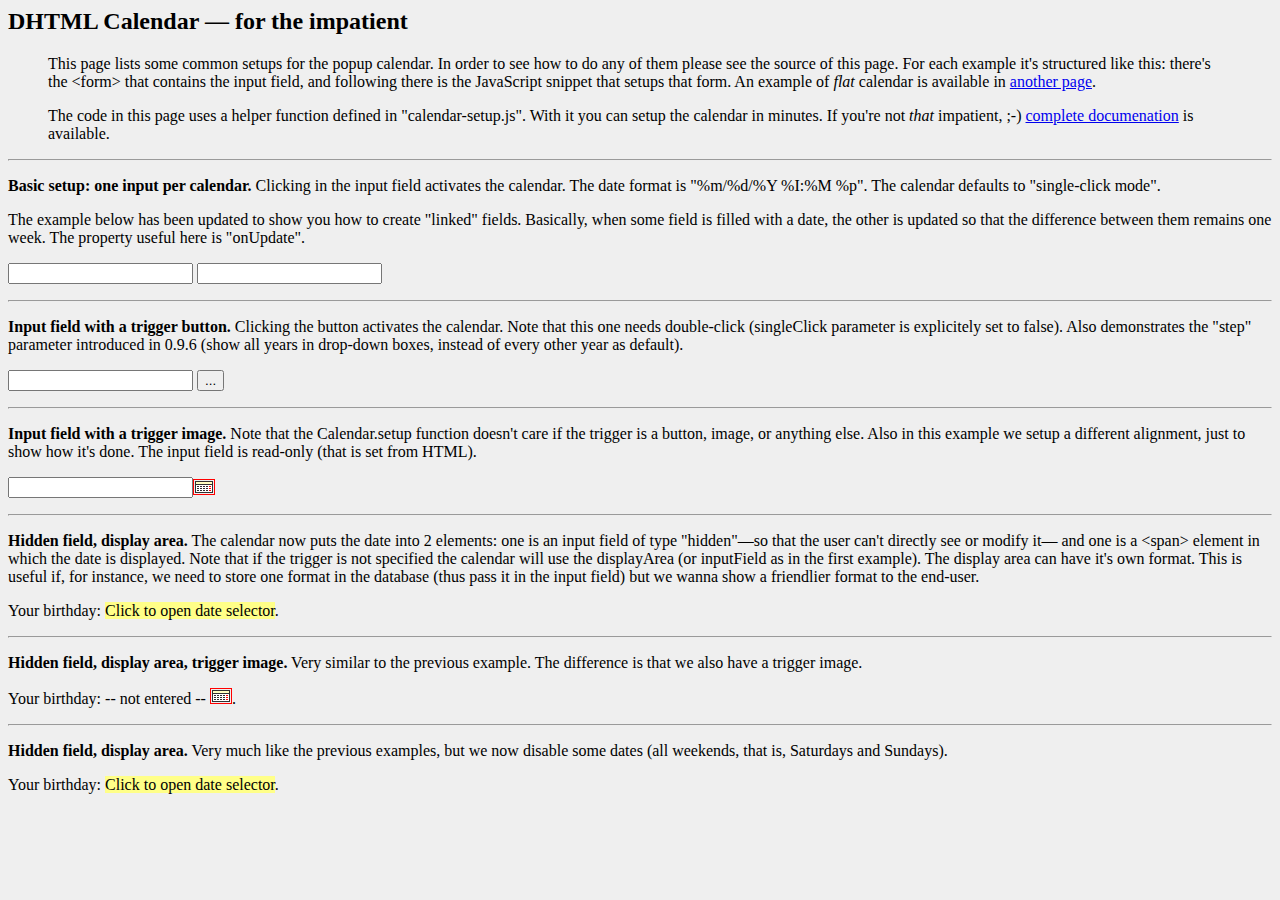
<file: admin/jscalendar/simple-1.html>
<html style="background-color: buttonface; color: buttontext;">

<head>
<meta http-equiv="content-type" content="text/xml; charset=utf-8" />

<title>Simple calendar setups [popup calendar]</title>

<!-- calendar stylesheet -->
<link rel="stylesheet" type="text/css" media="all"
	href="calendar-win2k-cold-1.css" title="win2k-cold-1" />

<!-- main calendar program -->
<script type="text/javascript" src="calendar.js"></script>

<!-- language for the calendar -->
<script type="text/javascript" src="lang/calendar-en.js"></script>

<!-- the following script defines the Calendar.setup helper function, which makes
       adding a calendar a matter of 1 or 2 lines of code. -->
<script type="text/javascript" src="calendar-setup.js"></script>

</head>

<body>

<h2>DHTML Calendar &mdash; for the impatient</h2>

<blockquote>
<p>This page lists some common setups for the popup calendar. In
order to see how to do any of them please see the source of this page.
For each example it's structured like this: there's the &lt;form&gt;
that contains the input field, and following there is the JavaScript
snippet that setups that form. An example of <em>flat</em> calendar is
available in <a href="simple-2.html">another page</a>.</p>
<p>The code in this page uses a helper function defined in
"calendar-setup.js". With it you can setup the calendar in minutes. If
you're not <em>that</em> impatient, ;-) <a
	href="doc/html/reference.html">complete documenation</a> is available.
</p>
</blockquote>



<hr />

<p><b>Basic setup: one input per calendar.</b> Clicking in the input
field activates the calendar. The date format is "%m/%d/%Y %I:%M %p".
The calendar defaults to "single-click mode".</p>

<p>The example below has been updated to show you how to create
"linked" fields. Basically, when some field is filled with a date, the
other is updated so that the difference between them remains one week.
The property useful here is "onUpdate".</p>

<form action="#" method="get"><input type="text" name="date"
	id="f_date_a" /> <input type="text" name="date" id="f_calcdate" /></form>

<script type="text/javascript">
    function catcalc(cal) {
        var date = cal.date;
        var time = date.getTime()
        // use the _other_ field
        var field = document.getElementById("f_calcdate");
        if (field == cal.params.inputField) {
            field = document.getElementById("f_date_a");
            time -= Date.WEEK; // substract one week
        } else {
            time += Date.WEEK; // add one week
        }
        var date2 = new Date(time);
        field.value = date2.print("%Y-%m-%d %H:%M");
    }
    Calendar.setup({
        inputField     :    "f_date_a",   // id of the input field
        ifFormat       :    "%Y-%m-%d %H:%M",       // format of the input field
        showsTime      :    true,
        timeFormat     :    "24",
        onUpdate       :    catcalc
    });
    Calendar.setup({
        inputField     :    "f_calcdate",
        ifFormat       :    "%Y-%m-%d %H:%M",
        showsTime      :    true,
        timeFormat     :    "24",
        onUpdate       :    catcalc
    });
</script>



<hr />

<p><b>Input field with a trigger button.</b> Clicking the button
activates the calendar. Note that this one needs double-click
(singleClick parameter is explicitely set to false). Also demonstrates
the "step" parameter introduced in 0.9.6 (show all years in drop-down
boxes, instead of every other year as default).</p>

<form action="#" method="get"><input type="text" name="date"
	id="f_date_b" />
<button type="reset" id="f_trigger_b">...</button>
</form>

<script type="text/javascript">
    Calendar.setup({
        inputField     :    "f_date_b",      // id of the input field
        ifFormat       :    "%m/%d/%Y %I:%M %p",       // format of the input field
        showsTime      :    true,            // will display a time selector
        button         :    "f_trigger_b",   // trigger for the calendar (button ID)
        singleClick    :    false,           // double-click mode
        step           :    1                // show all years in drop-down boxes (instead of every other year as default)
    });
</script>



<hr />

<p><b>Input field with a trigger image.</b> Note that the
Calendar.setup function doesn't care if the trigger is a button, image,
or anything else. Also in this example we setup a different alignment,
just to show how it's done. The input field is read-only (that is set
from HTML).</p>

<form action="#" method="get">
<table cellspacing="0" cellpadding="0" style="border-collapse: collapse">
	<tr>
		<td><input type="text" name="date" id="f_date_c" readonly="1" /></td>
		<td><img src="img.gif" id="f_trigger_c"
			style="cursor: pointer; border: 1px solid red;" title="Date selector"
			onmouseover="this.style.background='red';"
			onmouseout="this.style.background=''" /></td>
</table>
</form>

<script type="text/javascript">
    Calendar.setup({
        inputField     :    "f_date_c",     // id of the input field
        ifFormat       :    "%B %e, %Y",      // format of the input field
        button         :    "f_trigger_c",  // trigger for the calendar (button ID)
        align          :    "Tl",           // alignment (defaults to "Bl")
        singleClick    :    true
    });
</script>



<hr />

<p><b>Hidden field, display area.</b> The calendar now puts the date
into 2 elements: one is an input field of type "hidden"&mdash;so that
the user can't directly see or modify it&mdash; and one is a
&lt;span&gt; element in which the date is displayed. Note that if the
trigger is not specified the calendar will use the displayArea (or
inputField as in the first example). The display area can have it's own
format. This is useful if, for instance, we need to store one format in
the database (thus pass it in the input field) but we wanna show a
friendlier format to the end-user.</p>

<form action="#" method="get" style="visibility: hidden"><input
	type="hidden" name="date" id="f_date_d" /></form>

<p>Your birthday: <span
	style="background-color: #ff8; cursor: default;"
	onmouseover="this.style.backgroundColor='#ff0';"
	onmouseout="this.style.backgroundColor='#ff8';" id="show_d">Click
to open date selector</span>.</p>

<script type="text/javascript">
    Calendar.setup({
        inputField     :    "f_date_d",     // id of the input field
        ifFormat       :    "%Y/%d/%m",     // format of the input field (even if hidden, this format will be honored)
        displayArea    :    "show_d",       // ID of the span where the date is to be shown
        daFormat       :    "%A, %B %d, %Y",// format of the displayed date
        align          :    "Tl",           // alignment (defaults to "Bl")
        singleClick    :    true
    });
</script>



<hr />

<p><b>Hidden field, display area, trigger image.</b> Very similar to
the previous example. The difference is that we also have a trigger
image.</p>

<form action="#" method="get" style="visibility: hidden"><input
	type="hidden" name="date" id="f_date_e" /></form>

<p>Your birthday: <span id="show_e">-- not entered --</span> <img
	src="img.gif" id="f_trigger_e"
	style="cursor: pointer; border: 1px solid red;" title="Date selector"
	onmouseover="this.style.background='red';"
	onmouseout="this.style.background=''" />.</p>

<script type="text/javascript">
    Calendar.setup({
        inputField     :    "f_date_e",     // id of the input field
        ifFormat       :    "%Y/%d/%m",     // format of the input field (even if hidden, this format will be honored)
        displayArea    :    "show_e",       // ID of the span where the date is to be shown
        daFormat       :    "%A, %B %d, %Y",// format of the displayed date
        button         :    "f_trigger_e",  // trigger button (well, IMG in our case)
        align          :    "Tl",           // alignment (defaults to "Bl")
        singleClick    :    true
    });
</script>



<hr />

<p><b>Hidden field, display area.</b> Very much like the previous
examples, but we now disable some dates (all weekends, that is,
Saturdays and Sundays).</p>

<form action="#" method="get" style="visibility: hidden"><input
	type="hidden" name="date" id="f_date_f" /></form>

<p>Your birthday: <span
	style="background-color: #ff8; cursor: default;"
	onmouseover="this.style.backgroundColor='#ff0';"
	onmouseout="this.style.backgroundColor='#ff8';" id="show_f">Click
to open date selector</span>.</p>

<script type="text/javascript">
    Calendar.setup({
        inputField     :    "f_date_f",     // id of the input field
        ifFormat       :    "%Y/%d/%m",     // format of the input field (even if hidden, this format will be honored)
        displayArea    :    "show_f",       // ID of the span where the date is to be shown
        daFormat       :    "%A, %B %d, %Y",// format of the displayed date
        align          :    "Tl",           // alignment (defaults to "Bl")
        dateStatusFunc :    function (date) { // disable weekend days (Saturdays == 6 and Subdays == 0)
                              return (date.getDay() == 6 || date.getDay() == 0) ? true : false;
                            }
    });
</script>


</body>
</html>
</file>
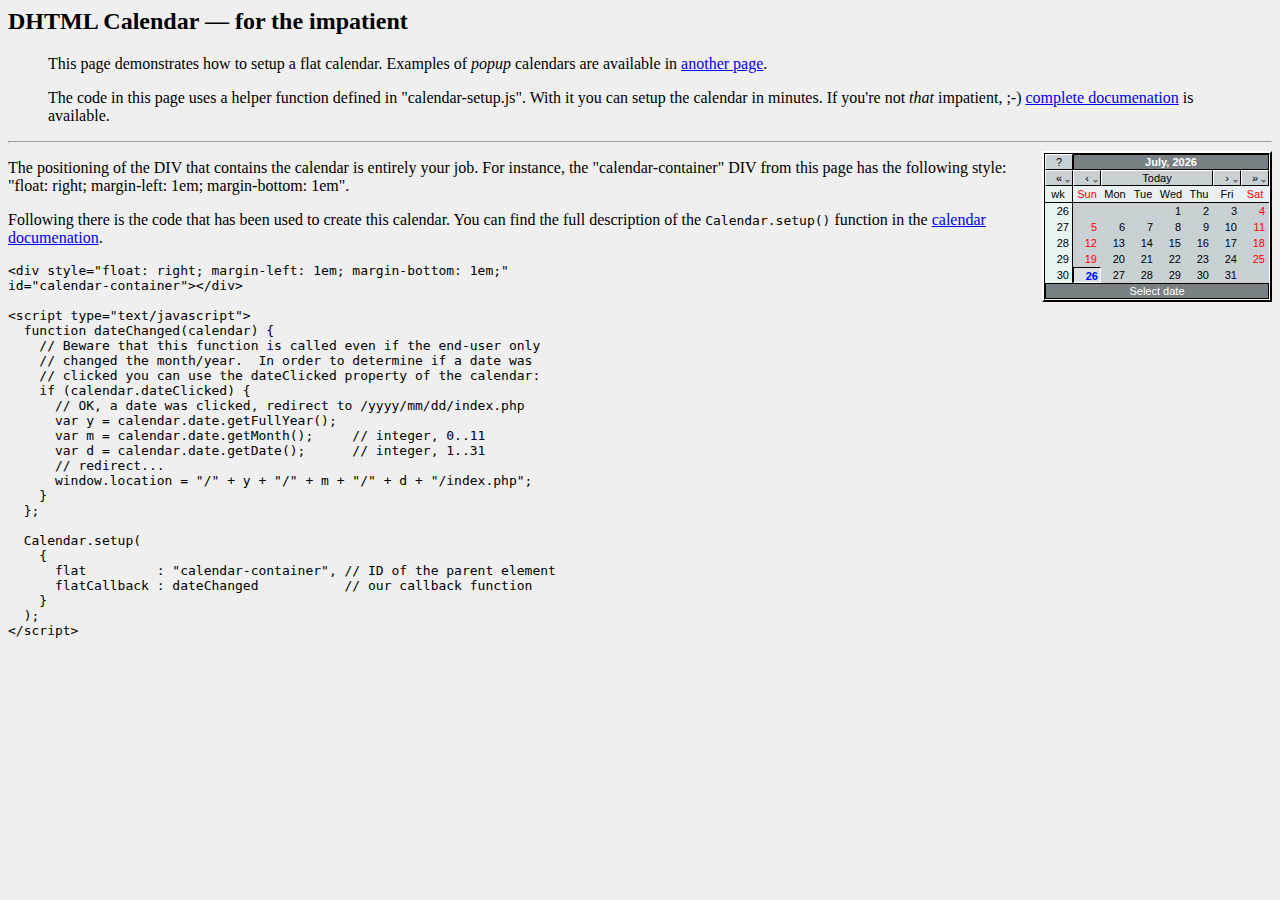
<file: admin/jscalendar/simple-2.html>
<html style="background-color: buttonface; color: buttontext;">

<head>
<meta http-equiv="content-type" content="text/xml; charset=utf-8" />

<title>Simple calendar setup [flat calendar]</title>

<!-- calendar stylesheet -->
<link rel="stylesheet" type="text/css" media="all"
	href="calendar-win2k-cold-1.css" title="win2k-cold-1" />

<!-- main calendar program -->
<script type="text/javascript" src="calendar.js"></script>

<!-- language for the calendar -->
<script type="text/javascript" src="lang/calendar-en.js"></script>

<!-- the following script defines the Calendar.setup helper function, which makes
       adding a calendar a matter of 1 or 2 lines of code. -->
<script type="text/javascript" src="calendar-setup.js"></script>

</head>

<body>

<h2>DHTML Calendar &mdash; for the impatient</h2>

<blockquote>
<p>This page demonstrates how to setup a flat calendar. Examples of
<em>popup</em> calendars are available in <a href="simple-1.html">another
page</a>.</p>
<p>The code in this page uses a helper function defined in
"calendar-setup.js". With it you can setup the calendar in minutes. If
you're not <em>that</em> impatient, ;-) <a
	href="doc/html/reference.html">complete documenation</a> is available.
</p>
</blockquote>



<hr />

<div style="float: right; margin-left: 1em; margin-bottom: 1em;"
	id="calendar-container"></div>

<script type="text/javascript">
  function dateChanged(calendar) {
    // Beware that this function is called even if the end-user only
    // changed the month/year.  In order to determine if a date was
    // clicked you can use the dateClicked property of the calendar:
    if (calendar.dateClicked) {
      // OK, a date was clicked, redirect to /yyyy/mm/dd/index.php
      var y = calendar.date.getFullYear();
      var m = calendar.date.getMonth();     // integer, 0..11
      var d = calendar.date.getDate();      // integer, 1..31
      // redirect...
      window.location = "/" + y + "/" + m + "/" + d + "/index.php";
    }
  };

  Calendar.setup(
    {
      flat         : "calendar-container", // ID of the parent element
      flatCallback : dateChanged           // our callback function
    }
  );
</script>

<p>The positioning of the DIV that contains the calendar is entirely
your job. For instance, the "calendar-container" DIV from this page has
the following style: "float: right; margin-left: 1em; margin-bottom:
1em".</p>

<p>Following there is the code that has been used to create this
calendar. You can find the full description of the <tt>Calendar.setup()</tt>
function in the <a href="doc/html/reference.html">calendar
documenation</a>.</p>

<pre>&lt;div style="float: right; margin-left: 1em; margin-bottom: 1em;"
id="calendar-container"&gt;&lt;/div&gt;

&lt;script type="text/javascript"&gt;
  function dateChanged(calendar) {
    // Beware that this function is called even if the end-user only
    // changed the month/year.  In order to determine if a date was
    // clicked you can use the dateClicked property of the calendar:
    if (calendar.dateClicked) {
      // OK, a date was clicked, redirect to /yyyy/mm/dd/index.php
      var y = calendar.date.getFullYear();
      var m = calendar.date.getMonth();     // integer, 0..11
      var d = calendar.date.getDate();      // integer, 1..31
      // redirect...
      window.location = "/" + y + "/" + m + "/" + d + "/index.php";
    }
  };

  Calendar.setup(
    {
      flat         : "calendar-container", // ID of the parent element
      flatCallback : dateChanged           // our callback function
    }
  );
&lt;/script&gt;</pre>

</body>
</html>
</file>
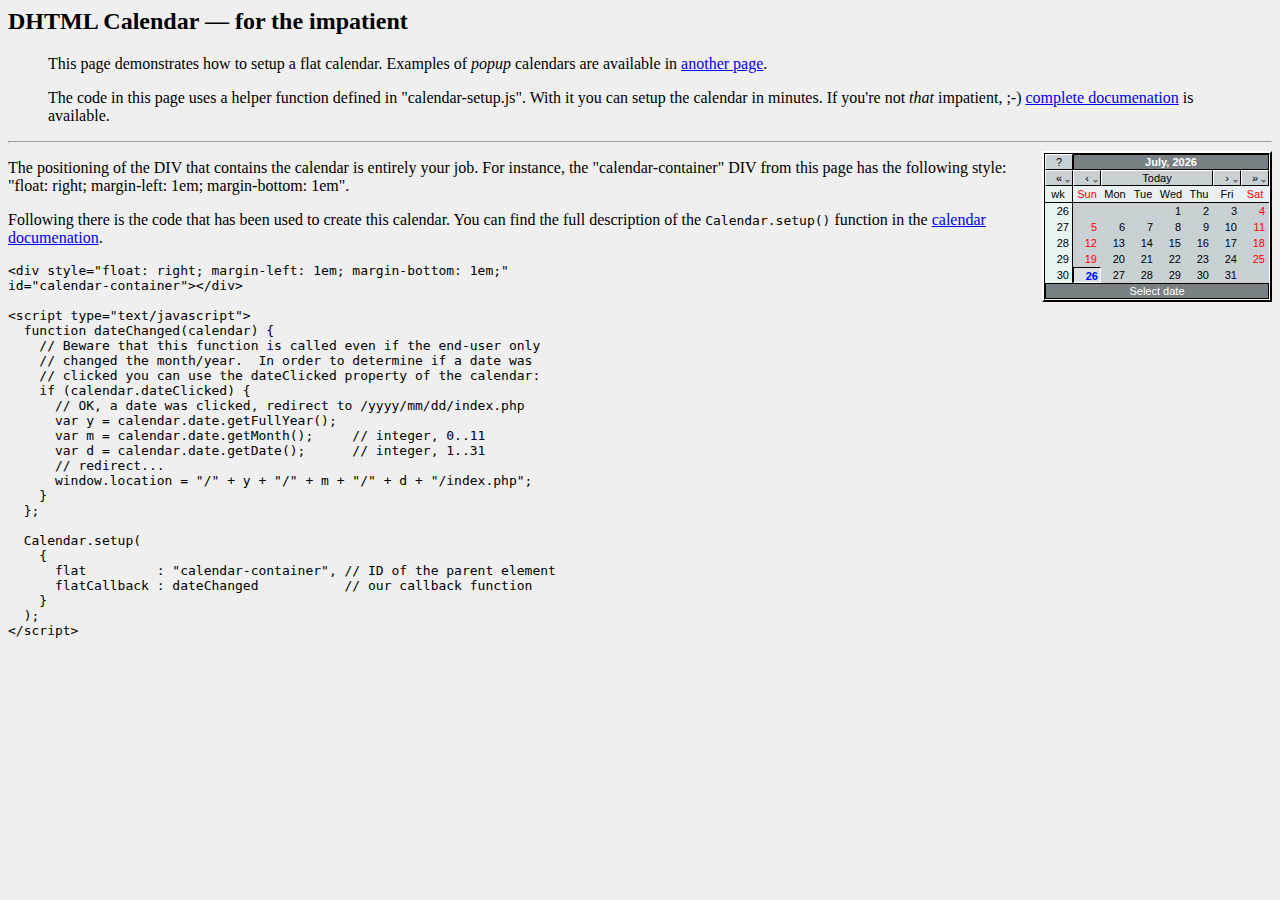
<file: admin/jscalendar/simple-3.html>
<html style="background-color: buttonface; color: buttontext;">

<head>
<meta http-equiv="content-type" content="text/xml; charset=utf-8" />

<title>Simple calendar setup [flat calendar]</title>

<!-- calendar stylesheet -->
<link rel="stylesheet" type="text/css" media="all"
	href="calendar-win2k-cold-1.css" title="win2k-cold-1" />

<!-- main calendar program -->
<script type="text/javascript" src="calendar.js"></script>

<!-- language for the calendar -->
<script type="text/javascript" src="lang/calendar-en.js"></script>

<!-- the following script defines the Calendar.setup helper function, which makes
       adding a calendar a matter of 1 or 2 lines of code. -->
<script type="text/javascript" src="calendar-setup.js"></script>

<style type="text/css">
.special {
	background-color: #000;
	color: #fff;
}
</style>

</head>

<body>

<h2>DHTML Calendar &mdash; for the impatient</h2>

<blockquote>
<p>This page demonstrates how to setup a flat calendar. Examples of
<em>popup</em> calendars are available in <a href="simple-1.html">another
page</a>.</p>
<p>The code in this page uses a helper function defined in
"calendar-setup.js". With it you can setup the calendar in minutes. If
you're not <em>that</em> impatient, ;-) <a
	href="doc/html/reference.html">complete documenation</a> is available.
</p>
</blockquote>



<hr />

<div style="float: right; margin-left: 1em; margin-bottom: 1em;"
	id="calendar-container"></div>

<script type="text/javascript">
  var SPECIAL_DAYS = {
    0 : [ 13, 24 ],		// special days in January
    2 : [ 1, 6, 8, 12, 18 ],	// special days in March
    8 : [ 21, 11 ]		// special days in September
  };

  function dateIsSpecial(year, month, day) {
    var m = SPECIAL_DAYS[month];
    if (!m) return false;
    for (var i in m) if (m[i] == day) return true;
    return false;
  };

  function dateChanged(calendar) {
    // Beware that this function is called even if the end-user only
    // changed the month/year.  In order to determine if a date was
    // clicked you can use the dateClicked property of the calendar:
    if (calendar.dateClicked) {
      // OK, a date was clicked, redirect to /yyyy/mm/dd/index.php
      var y = calendar.date.getFullYear();
      var m = calendar.date.getMonth();     // integer, 0..11
      var d = calendar.date.getDate();      // integer, 1..31
      // redirect...
      window.location = "/" + y + "/" + m + "/" + d + "/index.php";
    }
  };

  Calendar.setup(
    {
      flat         : "calendar-container", // ID of the parent element
      flatCallback : dateChanged,          // our callback function
      dateStatusFunc : function(date, y, m, d) {
                         if (dateIsSpecial(y, m, d)) return "special";
                         else return false; // other dates are enabled
                         // return true if you want to disable other dates
                       }
    }
  );
</script>

<p>The positioning of the DIV that contains the calendar is entirely
your job. For instance, the "calendar-container" DIV from this page has
the following style: "float: right; margin-left: 1em; margin-bottom:
1em".</p>

<p>Following there is the code that has been used to create this
calendar. You can find the full description of the <tt>Calendar.setup()</tt>
function in the <a href="doc/html/reference.html">calendar
documenation</a>.</p>

<pre>&lt;div style="float: right; margin-left: 1em; margin-bottom: 1em;"
id="calendar-container"&gt;&lt;/div&gt;

&lt;script type="text/javascript"&gt;
  function dateChanged(calendar) {
    // Beware that this function is called even if the end-user only
    // changed the month/year.  In order to determine if a date was
    // clicked you can use the dateClicked property of the calendar:
    if (calendar.dateClicked) {
      // OK, a date was clicked, redirect to /yyyy/mm/dd/index.php
      var y = calendar.date.getFullYear();
      var m = calendar.date.getMonth();     // integer, 0..11
      var d = calendar.date.getDate();      // integer, 1..31
      // redirect...
      window.location = "/" + y + "/" + m + "/" + d + "/index.php";
    }
  };

  Calendar.setup(
    {
      flat         : "calendar-container", // ID of the parent element
      flatCallback : dateChanged           // our callback function
    }
  );
&lt;/script&gt;</pre>

</body>
</html>
</file>
<file: admin/jscalendar/skins/aqua/theme.css>
/* Distributed as part of The Coolest DHTML Calendar
   Author: Mihai Bazon, www.bazon.net/mishoo
   Copyright Dynarch.com 2005, www.dynarch.com
*/ /* The main calendar widget.  DIV containing a table. */
div.calendar {
	position: relative;
}

.calendar,.calendar table {
	border: 1px solid #bdb2bf;
	font-size: 11px;
	color: #000;
	cursor: default;
	background: url("normal-bg.gif");
	font-family: "trebuchet ms", verdana, tahoma, sans-serif;
}

.calendar {
	border-color: #797979;
}

/* Header part -- contains navigation buttons and day names. */
.calendar .button { /* "<<", "<", ">", ">>" buttons have this class */
	text-align: center; /* They are the navigation buttons */
	padding: 2px; /* Make the buttons seem like they're pressing */
	background: url("title-bg.gif") repeat-x 0 100%;
	color: #000;
	font-weight: bold;
}

.calendar .nav {
	font-family: verdana, tahoma, sans-serif;
}

.calendar .nav div {
	background: transparent url("menuarrow.gif") no-repeat 100% 100%;
}

.calendar thead tr {
	background: url("title-bg.gif") repeat-x 0 100%;
	color: #000;
}

.calendar thead .title { /* This holds the current "month, year" */
	font-weight: bold; /* Pressing it will take you to the current date */
	text-align: center;
	padding: 2px;
	background: url("title-bg.gif") repeat-x 0 100%;
	color: #000;
}

.calendar thead .headrow { /* Row <TR> containing navigation buttons */
	
}

.calendar thead .name { /* Cells <TD> containing the day names */
	border-bottom: 1px solid #797979;
	padding: 2px;
	text-align: center;
	color: #000;
}

.calendar thead .weekend { /* How a weekend day name shows in header */
	color: #c44;
}

.calendar thead .hilite {
	/* How do the buttons in header appear when hover */
	background: url("hover-bg.gif");
	border-bottom: 1px solid #797979;
	padding: 2px 2px 1px 2px;
}

.calendar thead .active { /* Active (pressed) buttons in header */
	background: url("active-bg.gif");
	color: #fff;
	padding: 3px 1px 0px 3px;
	border-bottom: 1px solid #797979;
}

.calendar thead .daynames { /* Row <TR> containing the day names */
	background: url("dark-bg.gif");
}

/* The body part -- contains all the days in month. */
.calendar tbody .day { /* Cells <TD> containing month days dates */
	font-family: verdana, tahoma, sans-serif;
	width: 2em;
	color: #000;
	text-align: right;
	padding: 2px 4px 2px 2px;
}

.calendar tbody .day.othermonth {
	font-size: 80%;
	color: #999;
}

.calendar tbody .day.othermonth.oweekend {
	color: #f99;
}

.calendar table .wn {
	padding: 2px 3px 2px 2px;
	border-right: 1px solid #797979;
	background: url("dark-bg.gif");
}

.calendar tbody .rowhilite td,.calendar tbody .rowhilite td.wn {
	background: url("rowhover-bg.gif");
}

.calendar tbody td.today {
	font-weight: bold;
	/* background: url("today-bg.gif") no-repeat 70% 50%; */
}

.calendar tbody td.hilite { /* Hovered cells <TD> */
	background: url("hover-bg.gif");
	padding: 1px 3px 1px 1px;
	border: 1px solid #bbb;
}

.calendar tbody td.active { /* Active (pressed) cells <TD> */
	padding: 2px 2px 0px 2px;
}

.calendar tbody td.weekend { /* Cells showing weekend days */
	color: #c44;
}

.calendar tbody td.selected { /* Cell showing selected date */
	font-weight: bold;
	border: 1px solid #797979;
	padding: 1px 3px 1px 1px;
	background: url("active-bg.gif");
	color: #fff;
}

.calendar tbody .disabled {
	color: #999;
}

.calendar tbody .emptycell {
	/* Empty cells (the best is to hide them) */
	visibility: hidden;
}

.calendar tbody .emptyrow {
	/* Empty row (some months need less than 6 rows) */
	display: none;
}

/* The footer part -- status bar and "Close" button */
.calendar tfoot .footrow { /* The <TR> in footer (only one right now) */
	text-align: center;
	background: #565;
	color: #fff;
}

.calendar tfoot .ttip { /* Tooltip (status bar) cell <TD> */
	padding: 2px;
	background: url("status-bg.gif") repeat-x 0 0;
	color: #000;
}

.calendar tfoot .hilite { /* Hover style for buttons in footer */
	background: #afa;
	border: 1px solid #084;
	color: #000;
	padding: 1px;
}

.calendar tfoot .active {
	/* Active (pressed) style for buttons in footer */
	background: #7c7;
	padding: 2px 0px 0px 2px;
}

/* Combo boxes (menus that display months/years for direct selection) */
.calendar .combo {
	position: absolute;
	display: none;
	top: 0px;
	left: 0px;
	width: 4em;
	cursor: default;
	border-width: 0 1px 1px 1px;
	border-style: solid;
	border-color: #797979;
	background: url("normal-bg.gif");
	color: #000;
	z-index: 100;
	font-size: 90%;
}

.calendar .combo .label,.calendar .combo .label-IEfix {
	text-align: center;
	padding: 1px;
}

.calendar .combo .label-IEfix {
	width: 4em;
}

.calendar .combo .hilite {
	background: url("hover-bg.gif");
	color: #000;
}

.calendar .combo .active {
	background: url("active-bg.gif");
	color: #fff;
	font-weight: bold;
}

.calendar td.time {
	border-top: 1px solid #797979;
	padding: 1px 0px;
	text-align: center;
	background: url("dark-bg.gif");
}

.calendar td.time .hour,.calendar td.time .minute,.calendar td.time .ampm
	{
	padding: 0px 5px 0px 6px;
	font-weight: bold;
	background: url("normal-bg.gif");
	color: #000;
}

.calendar td.time .hour,.calendar td.time .minute {
	font-family: monospace;
}

.calendar td.time .ampm {
	text-align: center;
}

.calendar td.time .colon {
	padding: 0px 2px 0px 3px;
	font-weight: bold;
}

.calendar td.time span.hilite {
	background: url("hover-bg.gif");
	color: #000;
}

.calendar td.time span.active {
	background: url("active-bg.gif");
	color: #fff;
}
</file>
<file: admin/jscalendar/calendar-blue.css>
/* The main calendar widget.  DIV containing a table. */
div.calendar {
	position: relative;
}

.calendar,.calendar table {
	border: 1px solid #556;
	font-size: 11px;
	color: #000;
	cursor: default;
	background: #eef;
	font-family: tahoma, verdana, sans-serif;
}

/* Header part -- contains navigation buttons and day names. */
.calendar .button { /* "<<", "<", ">", ">>" buttons have this class */
	text-align: center; /* They are the navigation buttons */
	padding: 2px; /* Make the buttons seem like they're pressing */
}

.calendar .nav {
	background: #778 url(menuarrow.gif) no-repeat 100% 100%;
}

.calendar thead .title { /* This holds the current "month, year" */
	font-weight: bold; /* Pressing it will take you to the current date */
	text-align: center;
	background: #fff;
	color: #000;
	padding: 2px;
}

.calendar thead .headrow { /* Row <TR> containing navigation buttons */
	background: #778;
	color: #fff;
}

.calendar thead .daynames { /* Row <TR> containing the day names */
	background: #bdf;
}

.calendar thead .name { /* Cells <TD> containing the day names */
	border-bottom: 1px solid #556;
	padding: 2px;
	text-align: center;
	color: #000;
}

.calendar thead .weekend { /* How a weekend day name shows in header */
	color: #a66;
}

.calendar thead .hilite {
	/* How do the buttons in header appear when hover */
	background-color: #aaf;
	color: #000;
	border: 1px solid #04f;
	padding: 1px;
}

.calendar thead .active { /* Active (pressed) buttons in header */
	background-color: #77c;
	padding: 2px 0px 0px 2px;
}

/* The body part -- contains all the days in month. */
.calendar tbody .day { /* Cells <TD> containing month days dates */
	width: 2em;
	color: #456;
	text-align: right;
	padding: 2px 4px 2px 2px;
}

.calendar tbody .day.othermonth {
	font-size: 80%;
	color: #bbb;
}

.calendar tbody .day.othermonth.oweekend {
	color: #fbb;
}

.calendar table .wn {
	padding: 2px 3px 2px 2px;
	border-right: 1px solid #000;
	background: #bdf;
}

.calendar tbody .rowhilite td {
	background: #def;
}

.calendar tbody .rowhilite td.wn {
	background: #eef;
}

.calendar tbody td.hilite { /* Hovered cells <TD> */
	background: #def;
	padding: 1px 3px 1px 1px;
	border: 1px solid #bbb;
}

.calendar tbody td.active { /* Active (pressed) cells <TD> */
	background: #cde;
	padding: 2px 2px 0px 2px;
}

.calendar tbody td.selected { /* Cell showing today date */
	font-weight: bold;
	border: 1px solid #000;
	padding: 1px 3px 1px 1px;
	background: #fff;
	color: #000;
}

.calendar tbody td.weekend { /* Cells showing weekend days */
	color: #a66;
}

.calendar tbody td.today { /* Cell showing selected date */
	font-weight: bold;
	color: #00f;
}

.calendar tbody .disabled {
	color: #999;
}

.calendar tbody .emptycell {
	/* Empty cells (the best is to hide them) */
	visibility: hidden;
}

.calendar tbody .emptyrow {
	/* Empty row (some months need less than 6 rows) */
	display: none;
}

/* The footer part -- status bar and "Close" button */
.calendar tfoot .footrow { /* The <TR> in footer (only one right now) */
	text-align: center;
	background: #556;
	color: #fff;
}

.calendar tfoot .ttip { /* Tooltip (status bar) cell <TD> */
	background: #fff;
	color: #445;
	border-top: 1px solid #556;
	padding: 1px;
}

.calendar tfoot .hilite { /* Hover style for buttons in footer */
	background: #aaf;
	border: 1px solid #04f;
	color: #000;
	padding: 1px;
}

.calendar tfoot .active {
	/* Active (pressed) style for buttons in footer */
	background: #77c;
	padding: 2px 0px 0px 2px;
}

/* Combo boxes (menus that display months/years for direct selection) */
.calendar .combo {
	position: absolute;
	display: none;
	top: 0px;
	left: 0px;
	width: 4em;
	cursor: default;
	border: 1px solid #655;
	background: #def;
	color: #000;
	font-size: 90%;
	z-index: 100;
}

.calendar .combo .label,.calendar .combo .label-IEfix {
	text-align: center;
	padding: 1px;
}

.calendar .combo .label-IEfix {
	width: 4em;
}

.calendar .combo .hilite {
	background: #acf;
}

.calendar .combo .active {
	border-top: 1px solid #46a;
	border-bottom: 1px solid #46a;
	background: #eef;
	font-weight: bold;
}

.calendar td.time {
	border-top: 1px solid #000;
	padding: 1px 0px;
	text-align: center;
	background-color: #f4f0e8;
}

.calendar td.time .hour,.calendar td.time .minute,.calendar td.time .ampm
	{
	padding: 0px 3px 0px 4px;
	border: 1px solid #889;
	font-weight: bold;
	background-color: #fff;
}

.calendar td.time .ampm {
	text-align: center;
}

.calendar td.time .colon {
	padding: 0px 2px 0px 3px;
	font-weight: bold;
}

.calendar td.time span.hilite {
	border-color: #000;
	background-color: #667;
	color: #fff;
}

.calendar td.time span.active {
	border-color: #f00;
	background-color: #000;
	color: #0f0;
}
</file>
<file: admin/jscalendar/calendar-blue2.css>
/* The main calendar widget.  DIV containing a table. */
div.calendar {
	position: relative;
}

.calendar,.calendar table {
	border: 1px solid #206A9B;
	font-size: 11px;
	color: #000;
	cursor: default;
	background: #F1F8FC;
	font-family: tahoma, verdana, sans-serif;
}

/* Header part -- contains navigation buttons and day names. */
.calendar .button { /* "<<", "<", ">", ">>" buttons have this class */
	text-align: center; /* They are the navigation buttons */
	padding: 2px; /* Make the buttons seem like they're pressing */
}

.calendar .nav {
	background: #007ED1 url(menuarrow2.gif) no-repeat 100% 100%;
}

.calendar thead .title { /* This holds the current "month, year" */
	font-weight: bold; /* Pressing it will take you to the current date */
	text-align: center;
	background: #000;
	color: #fff;
	padding: 2px;
}

.calendar thead tr { /* Row <TR> containing navigation buttons */
	background: #007ED1;
	color: #fff;
}

.calendar thead .daynames { /* Row <TR> containing the day names */
	background: #C7E1F3;
}

.calendar thead .name { /* Cells <TD> containing the day names */
	border-bottom: 1px solid #206A9B;
	padding: 2px;
	text-align: center;
	color: #000;
}

.calendar thead .weekend { /* How a weekend day name shows in header */
	color: #a66;
}

.calendar thead .hilite {
	/* How do the buttons in header appear when hover */
	background-color: #34ABFA;
	color: #000;
	border: 1px solid #016DC5;
	padding: 1px;
}

.calendar thead .active { /* Active (pressed) buttons in header */
	background-color: #006AA9;
	border: 1px solid #008AFF;
	padding: 2px 0px 0px 2px;
}

/* The body part -- contains all the days in month. */
.calendar tbody .day { /* Cells <TD> containing month days dates */
	width: 2em;
	color: #456;
	text-align: right;
	padding: 2px 4px 2px 2px;
}

.calendar tbody .day.othermonth {
	font-size: 80%;
	color: #bbb;
}

.calendar tbody .day.othermonth.oweekend {
	color: #fbb;
}

.calendar table .wn {
	padding: 2px 3px 2px 2px;
	border-right: 1px solid #000;
	background: #C7E1F3;
}

.calendar tbody .rowhilite td {
	background: #def;
}

.calendar tbody .rowhilite td.wn {
	background: #F1F8FC;
}

.calendar tbody td.hilite { /* Hovered cells <TD> */
	background: #def;
	padding: 1px 3px 1px 1px;
	border: 1px solid #8FC4E8;
}

.calendar tbody td.active { /* Active (pressed) cells <TD> */
	background: #cde;
	padding: 2px 2px 0px 2px;
}

.calendar tbody td.selected { /* Cell showing today date */
	font-weight: bold;
	border: 1px solid #000;
	padding: 1px 3px 1px 1px;
	background: #fff;
	color: #000;
}

.calendar tbody td.weekend { /* Cells showing weekend days */
	color: #a66;
}

.calendar tbody td.today { /* Cell showing selected date */
	font-weight: bold;
	color: #D50000;
}

.calendar tbody .disabled {
	color: #999;
}

.calendar tbody .emptycell {
	/* Empty cells (the best is to hide them) */
	visibility: hidden;
}

.calendar tbody .emptyrow {
	/* Empty row (some months need less than 6 rows) */
	display: none;
}

/* The footer part -- status bar and "Close" button */
.calendar tfoot .footrow { /* The <TR> in footer (only one right now) */
	text-align: center;
	background: #206A9B;
	color: #fff;
}

.calendar tfoot .ttip { /* Tooltip (status bar) cell <TD> */
	background: #000;
	color: #fff;
	border-top: 1px solid #206A9B;
	padding: 1px;
}

.calendar tfoot .hilite { /* Hover style for buttons in footer */
	background: #B8DAF0;
	border: 1px solid #178AEB;
	color: #000;
	padding: 1px;
}

.calendar tfoot .active {
	/* Active (pressed) style for buttons in footer */
	background: #006AA9;
	padding: 2px 0px 0px 2px;
}

/* Combo boxes (menus that display months/years for direct selection) */
.calendar .combo {
	position: absolute;
	display: none;
	top: 0px;
	left: 0px;
	width: 4em;
	cursor: default;
	border: 1px solid #655;
	background: #def;
	color: #000;
	font-size: 90%;
	z-index: 100;
}

.calendar .combo .label,.calendar .combo .label-IEfix {
	text-align: center;
	padding: 1px;
}

.calendar .combo .label-IEfix {
	width: 4em;
}

.calendar .combo .hilite {
	background: #34ABFA;
	border-top: 1px solid #46a;
	border-bottom: 1px solid #46a;
	font-weight: bold;
}

.calendar .combo .active {
	border-top: 1px solid #46a;
	border-bottom: 1px solid #46a;
	background: #F1F8FC;
	font-weight: bold;
}

.calendar td.time {
	border-top: 1px solid #000;
	padding: 1px 0px;
	text-align: center;
	background-color: #E3F0F9;
}

.calendar td.time .hour,.calendar td.time .minute,.calendar td.time .ampm
	{
	padding: 0px 3px 0px 4px;
	border: 1px solid #889;
	font-weight: bold;
	background-color: #F1F8FC;
}

.calendar td.time .ampm {
	text-align: center;
}

.calendar td.time .colon {
	padding: 0px 2px 0px 3px;
	font-weight: bold;
}

.calendar td.time span.hilite {
	border-color: #000;
	background-color: #267DB7;
	color: #fff;
}

.calendar td.time span.active {
	border-color: red;
	background-color: #000;
	color: #A5FF00;
}
</file>
<file: admin/jscalendar/calendar-brown.css>
/* The main calendar widget.  DIV containing a table. */
div.calendar {
	position: relative;
}

.calendar,.calendar table {
	border: 1px solid #655;
	font-size: 11px;
	color: #000;
	cursor: default;
	background: #ffd;
	font-family: tahoma, verdana, sans-serif;
}

/* Header part -- contains navigation buttons and day names. */
.calendar .button { /* "<<", "<", ">", ">>" buttons have this class */
	text-align: center; /* They are the navigation buttons */
	padding: 2px; /* Make the buttons seem like they're pressing */
}

.calendar .nav {
	background: #edc url(menuarrow.gif) no-repeat 100% 100%;
}

.calendar thead .title { /* This holds the current "month, year" */
	font-weight: bold; /* Pressing it will take you to the current date */
	text-align: center;
	background: #654;
	color: #fed;
	padding: 2px;
}

.calendar thead .headrow { /* Row <TR> containing navigation buttons */
	background: #edc;
	color: #000;
}

.calendar thead .name { /* Cells <TD> containing the day names */
	border-bottom: 1px solid #655;
	padding: 2px;
	text-align: center;
	color: #000;
}

.calendar thead .weekend { /* How a weekend day name shows in header */
	color: #f00;
}

.calendar thead .hilite {
	/* How do the buttons in header appear when hover */
	background-color: #faa;
	color: #000;
	border: 1px solid #f40;
	padding: 1px;
}

.calendar thead .active { /* Active (pressed) buttons in header */
	background-color: #c77;
	padding: 2px 0px 0px 2px;
}

.calendar thead .daynames { /* Row <TR> containing the day names */
	background: #fed;
}

/* The body part -- contains all the days in month. */
.calendar tbody .day { /* Cells <TD> containing month days dates */
	width: 2em;
	text-align: right;
	padding: 2px 4px 2px 2px;
}

.calendar tbody .day.othermonth {
	font-size: 80%;
	color: #bbb;
}

.calendar tbody .day.othermonth.oweekend {
	color: #fbb;
}

.calendar table .wn {
	padding: 2px 3px 2px 2px;
	border-right: 1px solid #000;
	background: #fed;
}

.calendar tbody .rowhilite td {
	background: #ddf;
}

.calendar tbody .rowhilite td.wn {
	background: #efe;
}

.calendar tbody td.hilite { /* Hovered cells <TD> */
	background: #ffe;
	padding: 1px 3px 1px 1px;
	border: 1px solid #bbb;
}

.calendar tbody td.active { /* Active (pressed) cells <TD> */
	background: #ddc;
	padding: 2px 2px 0px 2px;
}

.calendar tbody td.selected { /* Cell showing today date */
	font-weight: bold;
	border: 1px solid #000;
	padding: 1px 3px 1px 1px;
	background: #fea;
}

.calendar tbody td.weekend { /* Cells showing weekend days */
	color: #f00;
}

.calendar tbody td.today {
	font-weight: bold;
}

.calendar tbody .disabled {
	color: #999;
}

.calendar tbody .emptycell {
	/* Empty cells (the best is to hide them) */
	visibility: hidden;
}

.calendar tbody .emptyrow {
	/* Empty row (some months need less than 6 rows) */
	display: none;
}

/* The footer part -- status bar and "Close" button */
.calendar tfoot .footrow { /* The <TR> in footer (only one right now) */
	text-align: center;
	background: #988;
	color: #000;
}

.calendar tfoot .ttip { /* Tooltip (status bar) cell <TD> */
	border-top: 1px solid #655;
	background: #dcb;
	color: #840;
}

.calendar tfoot .hilite { /* Hover style for buttons in footer */
	background: #faa;
	border: 1px solid #f40;
	padding: 1px;
}

.calendar tfoot .active {
	/* Active (pressed) style for buttons in footer */
	background: #c77;
	padding: 2px 0px 0px 2px;
}

/* Combo boxes (menus that display months/years for direct selection) */
.calendar .combo {
	position: absolute;
	display: none;
	top: 0px;
	left: 0px;
	width: 4em;
	cursor: default;
	border: 1px solid #655;
	background: #ffe;
	color: #000;
	font-size: 90%;
	z-index: 100;
}

.calendar .combo .label,.calendar .combo .label-IEfix {
	text-align: center;
	padding: 1px;
}

.calendar .combo .label-IEfix {
	width: 4em;
}

.calendar .combo .hilite {
	background: #fc8;
}

.calendar .combo .active {
	border-top: 1px solid #a64;
	border-bottom: 1px solid #a64;
	background: #fee;
	font-weight: bold;
}

.calendar td.time {
	border-top: 1px solid #a88;
	padding: 1px 0px;
	text-align: center;
	background-color: #fed;
}

.calendar td.time .hour,.calendar td.time .minute,.calendar td.time .ampm
	{
	padding: 0px 3px 0px 4px;
	border: 1px solid #988;
	font-weight: bold;
	background-color: #fff;
}

.calendar td.time .ampm {
	text-align: center;
}

.calendar td.time .colon {
	padding: 0px 2px 0px 3px;
	font-weight: bold;
}

.calendar td.time span.hilite {
	border-color: #000;
	background-color: #866;
	color: #fff;
}

.calendar td.time span.active {
	border-color: #f00;
	background-color: #000;
	color: #0f0;
}
</file>
<file: admin/jscalendar/calendar-green.css>
/* The main calendar widget.  DIV containing a table. */
div.calendar {
	position: relative;
}

.calendar,.calendar table {
	border: 1px solid #565;
	font-size: 11px;
	color: #000;
	cursor: default;
	background: #efe;
	font-family: tahoma, verdana, sans-serif;
}

/* Header part -- contains navigation buttons and day names. */
.calendar .button { /* "<<", "<", ">", ">>" buttons have this class */
	text-align: center; /* They are the navigation buttons */
	padding: 2px; /* Make the buttons seem like they're pressing */
	background: #676;
	color: #fff;
	font-size: 90%;
}

.calendar .nav {
	background: #676 url(menuarrow.gif) no-repeat 100% 100%;
}

.calendar thead .title { /* This holds the current "month, year" */
	font-weight: bold; /* Pressing it will take you to the current date */
	text-align: center;
	padding: 2px;
	background: #250;
	color: #efa;
}

.calendar thead .headrow { /* Row <TR> containing navigation buttons */
	
}

.calendar thead .name { /* Cells <TD> containing the day names */
	border-bottom: 1px solid #565;
	padding: 2px;
	text-align: center;
	color: #000;
}

.calendar thead .weekend { /* How a weekend day name shows in header */
	color: #a66;
}

.calendar thead .hilite {
	/* How do the buttons in header appear when hover */
	background-color: #afa;
	color: #000;
	border: 1px solid #084;
	padding: 1px;
}

.calendar thead .active { /* Active (pressed) buttons in header */
	background-color: #7c7;
	padding: 2px 0px 0px 2px;
}

.calendar thead .daynames { /* Row <TR> containing the day names */
	background: #dfb;
}

/* The body part -- contains all the days in month. */
.calendar tbody .day { /* Cells <TD> containing month days dates */
	width: 2em;
	color: #564;
	text-align: right;
	padding: 2px 4px 2px 2px;
}

.calendar tbody .day.othermonth {
	font-size: 80%;
	color: #bbb;
}

.calendar tbody .day.othermonth.oweekend {
	color: #fbb;
}

.calendar table .wn {
	padding: 2px 3px 2px 2px;
	border-right: 1px solid #8a8;
	background: #dfb;
}

.calendar tbody .rowhilite td {
	background: #dfd;
}

.calendar tbody .rowhilite td.wn {
	background: #efe;
}

.calendar tbody td.hilite { /* Hovered cells <TD> */
	background: #efd;
	padding: 1px 3px 1px 1px;
	border: 1px solid #bbb;
}

.calendar tbody td.active { /* Active (pressed) cells <TD> */
	background: #dec;
	padding: 2px 2px 0px 2px;
}

.calendar tbody td.selected { /* Cell showing today date */
	font-weight: bold;
	border: 1px solid #000;
	padding: 1px 3px 1px 1px;
	background: #f8fff8;
	color: #000;
}

.calendar tbody td.weekend { /* Cells showing weekend days */
	color: #a66;
}

.calendar tbody td.today {
	font-weight: bold;
	color: #0a0;
}

.calendar tbody .disabled {
	color: #999;
}

.calendar tbody .emptycell {
	/* Empty cells (the best is to hide them) */
	visibility: hidden;
}

.calendar tbody .emptyrow {
	/* Empty row (some months need less than 6 rows) */
	display: none;
}

/* The footer part -- status bar and "Close" button */
.calendar tfoot .footrow { /* The <TR> in footer (only one right now) */
	text-align: center;
	background: #565;
	color: #fff;
}

.calendar tfoot .ttip { /* Tooltip (status bar) cell <TD> */
	padding: 2px;
	background: #250;
	color: #efa;
}

.calendar tfoot .hilite { /* Hover style for buttons in footer */
	background: #afa;
	border: 1px solid #084;
	color: #000;
	padding: 1px;
}

.calendar tfoot .active {
	/* Active (pressed) style for buttons in footer */
	background: #7c7;
	padding: 2px 0px 0px 2px;
}

/* Combo boxes (menus that display months/years for direct selection) */
.calendar .combo {
	position: absolute;
	display: none;
	top: 0px;
	left: 0px;
	width: 4em;
	cursor: default;
	border: 1px solid #565;
	background: #efd;
	color: #000;
	font-size: 90%;
	z-index: 100;
}

.calendar .combo .label,.calendar .combo .label-IEfix {
	text-align: center;
	padding: 1px;
}

.calendar .combo .label-IEfix {
	width: 4em;
}

.calendar .combo .hilite {
	background: #af8;
}

.calendar .combo .active {
	border-top: 1px solid #6a4;
	border-bottom: 1px solid #6a4;
	background: #efe;
	font-weight: bold;
}

.calendar td.time {
	border-top: 1px solid #8a8;
	padding: 1px 0px;
	text-align: center;
	background-color: #dfb;
}

.calendar td.time .hour,.calendar td.time .minute,.calendar td.time .ampm
	{
	padding: 0px 3px 0px 4px;
	border: 1px solid #898;
	font-weight: bold;
	background-color: #fff;
}

.calendar td.time .ampm {
	text-align: center;
}

.calendar td.time .colon {
	padding: 0px 2px 0px 3px;
	font-weight: bold;
}

.calendar td.time span.hilite {
	border-color: #000;
	background-color: #686;
	color: #fff;
}

.calendar td.time span.active {
	border-color: #f00;
	background-color: #000;
	color: #0f0;
}
</file>
<file: admin/jscalendar/calendar-win2k-1.css>
/* The main calendar widget.  DIV containing a table. */
.calendar {
	position: relative;
	display: none;
	border-top: 2px solid #fff;
	border-right: 2px solid #000;
	border-bottom: 2px solid #000;
	border-left: 2px solid #fff;
	font-size: 11px;
	color: #000;
	cursor: default;
	background: #d4d0c8;
	font-family: tahoma, verdana, sans-serif;
}

.calendar table {
	border-top: 1px solid #000;
	border-right: 1px solid #fff;
	border-bottom: 1px solid #fff;
	border-left: 1px solid #000;
	font-size: 11px;
	color: #000;
	cursor: default;
	background: #d4d0c8;
	font-family: tahoma, verdana, sans-serif;
}

/* Header part -- contains navigation buttons and day names. */
.calendar .button { /* "<<", "<", ">", ">>" buttons have this class */
	text-align: center;
	padding: 1px;
	border-top: 1px solid #fff;
	border-right: 1px solid #000;
	border-bottom: 1px solid #000;
	border-left: 1px solid #fff;
}

.calendar .nav {
	background: transparent url(menuarrow.gif) no-repeat 100% 100%;
}

.calendar thead .title { /* This holds the current "month, year" */
	font-weight: bold;
	padding: 1px;
	border: 1px solid #000;
	background: #848078;
	color: #fff;
	text-align: center;
}

.calendar thead .headrow { /* Row <TR> containing navigation buttons */
	
}

.calendar thead .daynames { /* Row <TR> containing the day names */
	
}

.calendar thead .name { /* Cells <TD> containing the day names */
	border-bottom: 1px solid #000;
	padding: 2px;
	text-align: center;
	background: #f4f0e8;
}

.calendar thead .weekend { /* How a weekend day name shows in header */
	color: #f00;
}

.calendar thead .hilite {
	/* How do the buttons in header appear when hover */
	border-top: 2px solid #fff;
	border-right: 2px solid #000;
	border-bottom: 2px solid #000;
	border-left: 2px solid #fff;
	padding: 0px;
	background-color: #e4e0d8;
}

.calendar thead .active { /* Active (pressed) buttons in header */
	padding: 2px 0px 0px 2px;
	border-top: 1px solid #000;
	border-right: 1px solid #fff;
	border-bottom: 1px solid #fff;
	border-left: 1px solid #000;
	background-color: #c4c0b8;
}

/* The body part -- contains all the days in month. */
.calendar tbody .day { /* Cells <TD> containing month days dates */
	width: 2em;
	text-align: right;
	padding: 2px 4px 2px 2px;
}

.calendar tbody .day.othermonth {
	font-size: 80%;
	color: #aaa;
}

.calendar tbody .day.othermonth.oweekend {
	color: #faa;
}

.calendar table .wn {
	padding: 2px 3px 2px 2px;
	border-right: 1px solid #000;
	background: #f4f0e8;
}

.calendar tbody .rowhilite td {
	background: #e4e0d8;
}

.calendar tbody .rowhilite td.wn {
	background: #d4d0c8;
}

.calendar tbody td.hilite { /* Hovered cells <TD> */
	padding: 1px 3px 1px 1px;
	border-top: 1px solid #fff;
	border-right: 1px solid #000;
	border-bottom: 1px solid #000;
	border-left: 1px solid #fff;
}

.calendar tbody td.active { /* Active (pressed) cells <TD> */
	padding: 2px 2px 0px 2px;
	border-top: 1px solid #000;
	border-right: 1px solid #fff;
	border-bottom: 1px solid #fff;
	border-left: 1px solid #000;
}

.calendar tbody td.selected { /* Cell showing selected date */
	font-weight: bold;
	border-top: 1px solid #000;
	border-right: 1px solid #fff;
	border-bottom: 1px solid #fff;
	border-left: 1px solid #000;
	padding: 2px 2px 0px 2px;
	background: #e4e0d8;
}

.calendar tbody td.weekend { /* Cells showing weekend days */
	color: #f00;
}

.calendar tbody td.today { /* Cell showing today date */
	font-weight: bold;
	color: #00f;
}

.calendar tbody .disabled {
	color: #999;
}

.calendar tbody .emptycell {
	/* Empty cells (the best is to hide them) */
	visibility: hidden;
}

.calendar tbody .emptyrow {
	/* Empty row (some months need less than 6 rows) */
	display: none;
}

/* The footer part -- status bar and "Close" button */
.calendar tfoot .footrow { /* The <TR> in footer (only one right now) */
	
}

.calendar tfoot .ttip { /* Tooltip (status bar) cell <TD> */
	background: #f4f0e8;
	padding: 1px;
	border: 1px solid #000;
	background: #848078;
	color: #fff;
	text-align: center;
}

.calendar tfoot .hilite { /* Hover style for buttons in footer */
	border-top: 1px solid #fff;
	border-right: 1px solid #000;
	border-bottom: 1px solid #000;
	border-left: 1px solid #fff;
	padding: 1px;
	background: #e4e0d8;
}

.calendar tfoot .active {
	/* Active (pressed) style for buttons in footer */
	padding: 2px 0px 0px 2px;
	border-top: 1px solid #000;
	border-right: 1px solid #fff;
	border-bottom: 1px solid #fff;
	border-left: 1px solid #000;
}

/* Combo boxes (menus that display months/years for direct selection) */
.calendar .combo {
	position: absolute;
	display: none;
	width: 4em;
	top: 0px;
	left: 0px;
	cursor: default;
	border-top: 1px solid #fff;
	border-right: 1px solid #000;
	border-bottom: 1px solid #000;
	border-left: 1px solid #fff;
	background: #e4e0d8;
	font-size: 90%;
	padding: 1px;
	z-index: 100;
}

.calendar .combo .label,.calendar .combo .label-IEfix {
	text-align: center;
	padding: 1px;
}

.calendar .combo .label-IEfix {
	width: 4em;
}

.calendar .combo .active {
	background: #c4c0b8;
	padding: 0px;
	border-top: 1px solid #000;
	border-right: 1px solid #fff;
	border-bottom: 1px solid #fff;
	border-left: 1px solid #000;
}

.calendar .combo .hilite {
	background: #048;
	color: #fea;
}

.calendar td.time {
	border-top: 1px solid #000;
	padding: 1px 0px;
	text-align: center;
	background-color: #f4f0e8;
}

.calendar td.time .hour,.calendar td.time .minute,.calendar td.time .ampm
	{
	padding: 0px 3px 0px 4px;
	border: 1px solid #889;
	font-weight: bold;
	background-color: #fff;
}

.calendar td.time .ampm {
	text-align: center;
}

.calendar td.time .colon {
	padding: 0px 2px 0px 3px;
	font-weight: bold;
}

.calendar td.time span.hilite {
	border-color: #000;
	background-color: #766;
	color: #fff;
}

.calendar td.time span.active {
	border-color: #f00;
	background-color: #000;
	color: #0f0;
}
</file>
<file: admin/jscalendar/calendar-win2k-2.css>
/* The main calendar widget.  DIV containing a table. */
.calendar {
	position: relative;
	display: none;
	border-top: 2px solid #fff;
	border-right: 2px solid #000;
	border-bottom: 2px solid #000;
	border-left: 2px solid #fff;
	font-size: 11px;
	color: #000;
	cursor: default;
	background: #d4c8d0;
	font-family: tahoma, verdana, sans-serif;
}

.calendar table {
	border-top: 1px solid #000;
	border-right: 1px solid #fff;
	border-bottom: 1px solid #fff;
	border-left: 1px solid #000;
	font-size: 11px;
	color: #000;
	cursor: default;
	background: #d4c8d0;
	font-family: tahoma, verdana, sans-serif;
}

/* Header part -- contains navigation buttons and day names. */
.calendar .button { /* "<<", "<", ">", ">>" buttons have this class */
	text-align: center;
	padding: 1px;
	border-top: 1px solid #fff;
	border-right: 1px solid #000;
	border-bottom: 1px solid #000;
	border-left: 1px solid #fff;
}

.calendar .nav {
	background: transparent url(menuarrow.gif) no-repeat 100% 100%;
}

.calendar thead .title { /* This holds the current "month, year" */
	font-weight: bold;
	padding: 1px;
	border: 1px solid #000;
	background: #847880;
	color: #fff;
	text-align: center;
}

.calendar thead .headrow { /* Row <TR> containing navigation buttons */
	
}

.calendar thead .daynames { /* Row <TR> containing the day names */
	
}

.calendar thead .name { /* Cells <TD> containing the day names */
	border-bottom: 1px solid #000;
	padding: 2px;
	text-align: center;
	background: #f4e8f0;
}

.calendar thead .weekend { /* How a weekend day name shows in header */
	color: #f00;
}

.calendar thead .hilite {
	/* How do the buttons in header appear when hover */
	border-top: 2px solid #fff;
	border-right: 2px solid #000;
	border-bottom: 2px solid #000;
	border-left: 2px solid #fff;
	padding: 0px;
	background-color: #e4d8e0;
}

.calendar thead .active { /* Active (pressed) buttons in header */
	padding: 2px 0px 0px 2px;
	border-top: 1px solid #000;
	border-right: 1px solid #fff;
	border-bottom: 1px solid #fff;
	border-left: 1px solid #000;
	background-color: #c4b8c0;
}

/* The body part -- contains all the days in month. */
.calendar tbody .day { /* Cells <TD> containing month days dates */
	width: 2em;
	text-align: right;
	padding: 2px 4px 2px 2px;
}

.calendar tbody .day.othermonth {
	font-size: 80%;
	color: #aaa;
}

.calendar tbody .day.othermonth.oweekend {
	color: #faa;
}

.calendar table .wn {
	padding: 2px 3px 2px 2px;
	border-right: 1px solid #000;
	background: #f4e8f0;
}

.calendar tbody .rowhilite td {
	background: #e4d8e0;
}

.calendar tbody .rowhilite td.wn {
	background: #d4c8d0;
}

.calendar tbody td.hilite { /* Hovered cells <TD> */
	padding: 1px 3px 1px 1px;
	border-top: 1px solid #fff;
	border-right: 1px solid #000;
	border-bottom: 1px solid #000;
	border-left: 1px solid #fff;
}

.calendar tbody td.active { /* Active (pressed) cells <TD> */
	padding: 2px 2px 0px 2px;
	border-top: 1px solid #000;
	border-right: 1px solid #fff;
	border-bottom: 1px solid #fff;
	border-left: 1px solid #000;
}

.calendar tbody td.selected { /* Cell showing selected date */
	font-weight: bold;
	border-top: 1px solid #000;
	border-right: 1px solid #fff;
	border-bottom: 1px solid #fff;
	border-left: 1px solid #000;
	padding: 2px 2px 0px 2px;
	background: #e4d8e0;
}

.calendar tbody td.weekend { /* Cells showing weekend days */
	color: #f00;
}

.calendar tbody td.today { /* Cell showing today date */
	font-weight: bold;
	color: #00f;
}

.calendar tbody .disabled {
	color: #999;
}

.calendar tbody .emptycell {
	/* Empty cells (the best is to hide them) */
	visibility: hidden;
}

.calendar tbody .emptyrow {
	/* Empty row (some months need less than 6 rows) */
	display: none;
}

/* The footer part -- status bar and "Close" button */
.calendar tfoot .footrow { /* The <TR> in footer (only one right now) */
	
}

.calendar tfoot .ttip { /* Tooltip (status bar) cell <TD> */
	background: #f4e8f0;
	padding: 1px;
	border: 1px solid #000;
	background: #847880;
	color: #fff;
	text-align: center;
}

.calendar tfoot .hilite { /* Hover style for buttons in footer */
	border-top: 1px solid #fff;
	border-right: 1px solid #000;
	border-bottom: 1px solid #000;
	border-left: 1px solid #fff;
	padding: 1px;
	background: #e4d8e0;
}

.calendar tfoot .active {
	/* Active (pressed) style for buttons in footer */
	padding: 2px 0px 0px 2px;
	border-top: 1px solid #000;
	border-right: 1px solid #fff;
	border-bottom: 1px solid #fff;
	border-left: 1px solid #000;
}

/* Combo boxes (menus that display months/years for direct selection) */
.calendar .combo {
	position: absolute;
	display: none;
	width: 4em;
	top: 0px;
	left: 0px;
	cursor: default;
	border-top: 1px solid #fff;
	border-right: 1px solid #000;
	border-bottom: 1px solid #000;
	border-left: 1px solid #fff;
	background: #e4d8e0;
	font-size: 90%;
	padding: 1px;
	z-index: 100;
}

.calendar .combo .label,.calendar .combo .label-IEfix {
	text-align: center;
	padding: 1px;
}

.calendar .combo .label-IEfix {
	width: 4em;
}

.calendar .combo .active {
	background: #d4c8d0;
	padding: 0px;
	border-top: 1px solid #000;
	border-right: 1px solid #fff;
	border-bottom: 1px solid #fff;
	border-left: 1px solid #000;
}

.calendar .combo .hilite {
	background: #408;
	color: #fea;
}

.calendar td.time {
	border-top: 1px solid #000;
	padding: 1px 0px;
	text-align: center;
	background-color: #f4f0e8;
}

.calendar td.time .hour,.calendar td.time .minute,.calendar td.time .ampm
	{
	padding: 0px 3px 0px 4px;
	border: 1px solid #889;
	font-weight: bold;
	background-color: #fff;
}

.calendar td.time .ampm {
	text-align: center;
}

.calendar td.time .colon {
	padding: 0px 2px 0px 3px;
	font-weight: bold;
}

.calendar td.time span.hilite {
	border-color: #000;
	background-color: #766;
	color: #fff;
}

.calendar td.time span.active {
	border-color: #f00;
	background-color: #000;
	color: #0f0;
}
</file>
<file: admin/jscalendar/calendar-win2k-cold-1.css>
/* The main calendar widget.  DIV containing a table. */
.calendar {
	position: relative;
	display: none;
	border-top: 2px solid #fff;
	border-right: 2px solid #000;
	border-bottom: 2px solid #000;
	border-left: 2px solid #fff;
	font-size: 11px;
	color: #000;
	cursor: default;
	background: #c8d0d4;
	font-family: tahoma, verdana, sans-serif;
}

.calendar table {
	border-top: 1px solid #000;
	border-right: 1px solid #fff;
	border-bottom: 1px solid #fff;
	border-left: 1px solid #000;
	font-size: 11px;
	color: #000;
	cursor: default;
	background: #c8d0d4;
	font-family: tahoma, verdana, sans-serif;
}

/* Header part -- contains navigation buttons and day names. */
.calendar .button { /* "<<", "<", ">", ">>" buttons have this class */
	text-align: center;
	padding: 1px;
	border-top: 1px solid #fff;
	border-right: 1px solid #000;
	border-bottom: 1px solid #000;
	border-left: 1px solid #fff;
}

.calendar .nav {
	background: transparent url(menuarrow.gif) no-repeat 100% 100%;
}

.calendar thead .title { /* This holds the current "month, year" */
	font-weight: bold;
	padding: 1px;
	border: 1px solid #000;
	background: #788084;
	color: #fff;
	text-align: center;
}

.calendar thead .headrow { /* Row <TR> containing navigation buttons */
	
}

.calendar thead .daynames { /* Row <TR> containing the day names */
	
}

.calendar thead .name { /* Cells <TD> containing the day names */
	border-bottom: 1px solid #000;
	padding: 2px;
	text-align: center;
	background: #e8f0f4;
}

.calendar thead .weekend { /* How a weekend day name shows in header */
	color: #f00;
}

.calendar thead .hilite {
	/* How do the buttons in header appear when hover */
	border-top: 2px solid #fff;
	border-right: 2px solid #000;
	border-bottom: 2px solid #000;
	border-left: 2px solid #fff;
	padding: 0px;
	background-color: #d8e0e4;
}

.calendar thead .active { /* Active (pressed) buttons in header */
	padding: 2px 0px 0px 2px;
	border-top: 1px solid #000;
	border-right: 1px solid #fff;
	border-bottom: 1px solid #fff;
	border-left: 1px solid #000;
	background-color: #b8c0c4;
}

/* The body part -- contains all the days in month. */
.calendar tbody .day { /* Cells <TD> containing month days dates */
	width: 2em;
	text-align: right;
	padding: 2px 4px 2px 2px;
}

.calendar tbody .day.othermonth {
	font-size: 80%;
	color: #aaa;
}

.calendar tbody .day.othermonth.oweekend {
	color: #faa;
}

.calendar table .wn {
	padding: 2px 3px 2px 2px;
	border-right: 1px solid #000;
	background: #e8f4f0;
}

.calendar tbody .rowhilite td {
	background: #d8e4e0;
}

.calendar tbody .rowhilite td.wn {
	background: #c8d4d0;
}

.calendar tbody td.hilite { /* Hovered cells <TD> */
	padding: 1px 3px 1px 1px;
	border: 1px solid;
	border-color: #fff #000 #000 #fff;
}

.calendar tbody td.active { /* Active (pressed) cells <TD> */
	padding: 2px 2px 0px 2px;
	border: 1px solid;
	border-color: #000 #fff #fff #000;
}

.calendar tbody td.selected { /* Cell showing selected date */
	font-weight: bold;
	padding: 2px 2px 0px 2px;
	border: 1px solid;
	border-color: #000 #fff #fff #000;
	background: #d8e0e4;
}

.calendar tbody td.weekend { /* Cells showing weekend days */
	color: #f00;
}

.calendar tbody td.today { /* Cell showing today date */
	font-weight: bold;
	color: #00f;
}

.calendar tbody .disabled {
	color: #999;
}

.calendar tbody .emptycell {
	/* Empty cells (the best is to hide them) */
	visibility: hidden;
}

.calendar tbody .emptyrow {
	/* Empty row (some months need less than 6 rows) */
	display: none;
}

/* The footer part -- status bar and "Close" button */
.calendar tfoot .footrow { /* The <TR> in footer (only one right now) */
	
}

.calendar tfoot .ttip { /* Tooltip (status bar) cell <TD> */
	background: #e8f0f4;
	padding: 1px;
	border: 1px solid #000;
	background: #788084;
	color: #fff;
	text-align: center;
}

.calendar tfoot .hilite { /* Hover style for buttons in footer */
	border-top: 1px solid #fff;
	border-right: 1px solid #000;
	border-bottom: 1px solid #000;
	border-left: 1px solid #fff;
	padding: 1px;
	background: #d8e0e4;
}

.calendar tfoot .active {
	/* Active (pressed) style for buttons in footer */
	padding: 2px 0px 0px 2px;
	border-top: 1px solid #000;
	border-right: 1px solid #fff;
	border-bottom: 1px solid #fff;
	border-left: 1px solid #000;
}

/* Combo boxes (menus that display months/years for direct selection) */
.calendar .combo {
	position: absolute;
	display: none;
	width: 4em;
	top: 0px;
	left: 0px;
	cursor: default;
	border-top: 1px solid #fff;
	border-right: 1px solid #000;
	border-bottom: 1px solid #000;
	border-left: 1px solid #fff;
	background: #d8e0e4;
	font-size: 90%;
	padding: 1px;
	z-index: 100;
}

.calendar .combo .label,.calendar .combo .label-IEfix {
	text-align: center;
	padding: 1px;
}

.calendar .combo .label-IEfix {
	width: 4em;
}

.calendar .combo .active {
	background: #c8d0d4;
	padding: 0px;
	border-top: 1px solid #000;
	border-right: 1px solid #fff;
	border-bottom: 1px solid #fff;
	border-left: 1px solid #000;
}

.calendar .combo .hilite {
	background: #048;
	color: #aef;
}

.calendar td.time {
	border-top: 1px solid #000;
	padding: 1px 0px;
	text-align: center;
	background-color: #e8f0f4;
}

.calendar td.time .hour,.calendar td.time .minute,.calendar td.time .ampm
	{
	padding: 0px 3px 0px 4px;
	border: 1px solid #889;
	font-weight: bold;
	background-color: #fff;
}

.calendar td.time .ampm {
	text-align: center;
}

.calendar td.time .colon {
	padding: 0px 2px 0px 3px;
	font-weight: bold;
}

.calendar td.time span.hilite {
	border-color: #000;
	background-color: #667;
	color: #fff;
}

.calendar td.time span.active {
	border-color: #f00;
	background-color: #000;
	color: #0f0;
}
</file>
<file: admin/jscalendar/calendar-win2k-cold-2.css>
/* The main calendar widget.  DIV containing a table. */
.calendar {
	position: relative;
	display: none;
	border-top: 2px solid #fff;
	border-right: 2px solid #000;
	border-bottom: 2px solid #000;
	border-left: 2px solid #fff;
	font-size: 11px;
	color: #000;
	cursor: default;
	background: #c8d4d0;
	font-family: tahoma, verdana, sans-serif;
}

.calendar table {
	border-top: 1px solid #000;
	border-right: 1px solid #fff;
	border-bottom: 1px solid #fff;
	border-left: 1px solid #000;
	font-size: 11px;
	color: #000;
	cursor: default;
	background: #c8d4d0;
	font-family: tahoma, verdana, sans-serif;
}

/* Header part -- contains navigation buttons and day names. */
.calendar .button { /* "<<", "<", ">", ">>" buttons have this class */
	text-align: center;
	padding: 1px;
	border-top: 1px solid #fff;
	border-right: 1px solid #000;
	border-bottom: 1px solid #000;
	border-left: 1px solid #fff;
}

.calendar .nav {
	background: transparent url(menuarrow.gif) no-repeat 100% 100%;
}

.calendar thead .title { /* This holds the current "month, year" */
	font-weight: bold;
	padding: 1px;
	border: 1px solid #000;
	background: #788480;
	color: #fff;
	text-align: center;
}

.calendar thead .headrow { /* Row <TR> containing navigation buttons */
	
}

.calendar thead .daynames { /* Row <TR> containing the day names */
	
}

.calendar thead .name { /* Cells <TD> containing the day names */
	border-bottom: 1px solid #000;
	padding: 2px;
	text-align: center;
	background: #e8f4f0;
}

.calendar thead .weekend { /* How a weekend day name shows in header */
	color: #f00;
}

.calendar thead .hilite {
	/* How do the buttons in header appear when hover */
	border-top: 2px solid #fff;
	border-right: 2px solid #000;
	border-bottom: 2px solid #000;
	border-left: 2px solid #fff;
	padding: 0px;
	background-color: #d8e4e0;
}

.calendar thead .active { /* Active (pressed) buttons in header */
	padding: 2px 0px 0px 2px;
	border-top: 1px solid #000;
	border-right: 1px solid #fff;
	border-bottom: 1px solid #fff;
	border-left: 1px solid #000;
	background-color: #b8c4c0;
}

/* The body part -- contains all the days in month. */
.calendar tbody .day { /* Cells <TD> containing month days dates */
	width: 2em;
	text-align: right;
	padding: 2px 4px 2px 2px;
}

.calendar tbody .day.othermonth {
	font-size: 80%;
	color: #aaa;
}

.calendar tbody .day.othermonth.oweekend {
	color: #faa;
}

.calendar table .wn {
	padding: 2px 3px 2px 2px;
	border-right: 1px solid #000;
	background: #e8f4f0;
}

.calendar tbody .rowhilite td {
	background: #d8e4e0;
}

.calendar tbody .rowhilite td.wn {
	background: #c8d4d0;
}

.calendar tbody td.hilite { /* Hovered cells <TD> */
	padding: 1px 3px 1px 1px;
	border-top: 1px solid #fff;
	border-right: 1px solid #000;
	border-bottom: 1px solid #000;
	border-left: 1px solid #fff;
}

.calendar tbody td.active { /* Active (pressed) cells <TD> */
	padding: 2px 2px 0px 2px;
	border-top: 1px solid #000;
	border-right: 1px solid #fff;
	border-bottom: 1px solid #fff;
	border-left: 1px solid #000;
}

.calendar tbody td.selected { /* Cell showing selected date */
	font-weight: bold;
	border-top: 1px solid #000;
	border-right: 1px solid #fff;
	border-bottom: 1px solid #fff;
	border-left: 1px solid #000;
	padding: 2px 2px 0px 2px;
	background: #d8e4e0;
}

.calendar tbody td.weekend { /* Cells showing weekend days */
	color: #f00;
}

.calendar tbody td.today { /* Cell showing today date */
	font-weight: bold;
	color: #00f;
}

.calendar tbody .disabled {
	color: #999;
}

.calendar tbody .emptycell {
	/* Empty cells (the best is to hide them) */
	visibility: hidden;
}

.calendar tbody .emptyrow {
	/* Empty row (some months need less than 6 rows) */
	display: none;
}

/* The footer part -- status bar and "Close" button */
.calendar tfoot .footrow { /* The <TR> in footer (only one right now) */
	
}

.calendar tfoot .ttip { /* Tooltip (status bar) cell <TD> */
	background: #e8f4f0;
	padding: 1px;
	border: 1px solid #000;
	background: #788480;
	color: #fff;
	text-align: center;
}

.calendar tfoot .hilite { /* Hover style for buttons in footer */
	border-top: 1px solid #fff;
	border-right: 1px solid #000;
	border-bottom: 1px solid #000;
	border-left: 1px solid #fff;
	padding: 1px;
	background: #d8e4e0;
}

.calendar tfoot .active {
	/* Active (pressed) style for buttons in footer */
	padding: 2px 0px 0px 2px;
	border-top: 1px solid #000;
	border-right: 1px solid #fff;
	border-bottom: 1px solid #fff;
	border-left: 1px solid #000;
}

/* Combo boxes (menus that display months/years for direct selection) */
.calendar .combo {
	position: absolute;
	display: none;
	width: 4em;
	top: 0px;
	left: 0px;
	cursor: default;
	border-top: 1px solid #fff;
	border-right: 1px solid #000;
	border-bottom: 1px solid #000;
	border-left: 1px solid #fff;
	background: #d8e4e0;
	font-size: 90%;
	padding: 1px;
	z-index: 100;
}

.calendar .combo .label,.calendar .combo .label-IEfix {
	text-align: center;
	padding: 1px;
}

.calendar .combo .label-IEfix {
	width: 4em;
}

.calendar .combo .active {
	background: #c8d4d0;
	padding: 0px;
	border-top: 1px solid #000;
	border-right: 1px solid #fff;
	border-bottom: 1px solid #fff;
	border-left: 1px solid #000;
}

.calendar .combo .hilite {
	background: #048;
	color: #aef;
}

.calendar td.time {
	border-top: 1px solid #000;
	padding: 1px 0px;
	text-align: center;
	background-color: #e8f0f4;
}

.calendar td.time .hour,.calendar td.time .minute,.calendar td.time .ampm
	{
	padding: 0px 3px 0px 4px;
	border: 1px solid #889;
	font-weight: bold;
	background-color: #fff;
}

.calendar td.time .ampm {
	text-align: center;
}

.calendar td.time .colon {
	padding: 0px 2px 0px 3px;
	font-weight: bold;
}

.calendar td.time span.hilite {
	border-color: #000;
	background-color: #667;
	color: #fff;
}

.calendar td.time span.active {
	border-color: #f00;
	background-color: #000;
	color: #0f0;
}
</file>
<file: admin/jscalendar/calendar-system.css>
/* The main calendar widget.  DIV containing a table. */
.calendar {
	position: relative;
	display: none;
	border: 1px solid;
	border-color: #fff #000 #000 #fff;
	font-size: 11px;
	cursor: default;
	background: Window;
	color: WindowText;
	font-family: tahoma, verdana, sans-serif;
}

.calendar table {
	border: 1px solid;
	border-color: #fff #000 #000 #fff;
	font-size: 11px;
	cursor: default;
	background: Window;
	color: WindowText;
	font-family: tahoma, verdana, sans-serif;
}

/* Header part -- contains navigation buttons and day names. */
.calendar .button { /* "<<", "<", ">", ">>" buttons have this class */
	text-align: center;
	padding: 1px;
	border: 1px solid;
	border-color: ButtonHighlight ButtonShadow ButtonShadow ButtonHighlight;
	background: ButtonFace;
}

.calendar .nav {
	background: ButtonFace url(menuarrow.gif) no-repeat 100% 100%;
}

.calendar thead .title { /* This holds the current "month, year" */
	font-weight: bold;
	padding: 1px;
	border: 1px solid #000;
	background: ActiveCaption;
	color: CaptionText;
	text-align: center;
}

.calendar thead .headrow { /* Row <TR> containing navigation buttons */
	
}

.calendar thead .daynames { /* Row <TR> containing the day names */
	
}

.calendar thead .name { /* Cells <TD> containing the day names */
	border-bottom: 1px solid ButtonShadow;
	padding: 2px;
	text-align: center;
	background: ButtonFace;
	color: ButtonText;
}

.calendar thead .weekend { /* How a weekend day name shows in header */
	color: #f00;
}

.calendar thead .hilite {
	/* How do the buttons in header appear when hover */
	border: 2px solid;
	padding: 0px;
	border-color: ButtonHighlight ButtonShadow ButtonShadow ButtonHighlight;
}

.calendar thead .active { /* Active (pressed) buttons in header */
	border-width: 1px;
	padding: 2px 0px 0px 2px;
	border-color: ButtonShadow ButtonHighlight ButtonHighlight ButtonShadow;
}

/* The body part -- contains all the days in month. */
.calendar tbody .day { /* Cells <TD> containing month days dates */
	width: 2em;
	text-align: right;
	padding: 2px 4px 2px 2px;
}

.calendar tbody .day.othermonth {
	font-size: 80%;
	color: #aaa;
}

.calendar tbody .day.othermonth.oweekend {
	color: #faa;
}

.calendar table .wn {
	padding: 2px 3px 2px 2px;
	border-right: 1px solid ButtonShadow;
	background: ButtonFace;
	color: ButtonText;
}

.calendar tbody .rowhilite td {
	background: Highlight;
	color: HighlightText;
}

.calendar tbody td.hilite { /* Hovered cells <TD> */
	padding: 1px 3px 1px 1px;
	border-top: 1px solid #fff;
	border-right: 1px solid #000;
	border-bottom: 1px solid #000;
	border-left: 1px solid #fff;
}

.calendar tbody td.active { /* Active (pressed) cells <TD> */
	padding: 2px 2px 0px 2px;
	border: 1px solid;
	border-color: ButtonShadow ButtonHighlight ButtonHighlight ButtonShadow;
}

.calendar tbody td.selected { /* Cell showing selected date */
	font-weight: bold;
	border: 1px solid;
	border-color: ButtonShadow ButtonHighlight ButtonHighlight ButtonShadow;
	padding: 2px 2px 0px 2px;
	background: ButtonFace;
	color: ButtonText;
}

.calendar tbody td.weekend { /* Cells showing weekend days */
	color: #f00;
}

.calendar tbody td.today { /* Cell showing today date */
	font-weight: bold;
	color: #00f;
}

.calendar tbody td.disabled {
	color: GrayText;
}

.calendar tbody .emptycell {
	/* Empty cells (the best is to hide them) */
	visibility: hidden;
}

.calendar tbody .emptyrow {
	/* Empty row (some months need less than 6 rows) */
	display: none;
}

/* The footer part -- status bar and "Close" button */
.calendar tfoot .footrow { /* The <TR> in footer (only one right now) */
	
}

.calendar tfoot .ttip { /* Tooltip (status bar) cell <TD> */
	background: ButtonFace;
	padding: 1px;
	border: 1px solid;
	border-color: ButtonShadow ButtonHighlight ButtonHighlight ButtonShadow;
	color: ButtonText;
	text-align: center;
}

.calendar tfoot .hilite { /* Hover style for buttons in footer */
	border-top: 1px solid #fff;
	border-right: 1px solid #000;
	border-bottom: 1px solid #000;
	border-left: 1px solid #fff;
	padding: 1px;
	background: #e4e0d8;
}

.calendar tfoot .active {
	/* Active (pressed) style for buttons in footer */
	padding: 2px 0px 0px 2px;
	border-top: 1px solid #000;
	border-right: 1px solid #fff;
	border-bottom: 1px solid #fff;
	border-left: 1px solid #000;
}

/* Combo boxes (menus that display months/years for direct selection) */
.calendar .combo {
	position: absolute;
	display: none;
	width: 4em;
	top: 0px;
	left: 0px;
	cursor: default;
	border: 1px solid;
	border-color: ButtonHighlight ButtonShadow ButtonShadow ButtonHighlight;
	background: Menu;
	color: MenuText;
	font-size: 90%;
	padding: 1px;
	z-index: 100;
}

.calendar .combo .label,.calendar .combo .label-IEfix {
	text-align: center;
	padding: 1px;
}

.calendar .combo .label-IEfix {
	width: 4em;
}

.calendar .combo .active {
	padding: 0px;
	border: 1px solid #000;
}

.calendar .combo .hilite {
	background: Highlight;
	color: HighlightText;
}

.calendar td.time {
	border-top: 1px solid ButtonShadow;
	padding: 1px 0px;
	text-align: center;
	background-color: ButtonFace;
}

.calendar td.time .hour,.calendar td.time .minute,.calendar td.time .ampm
	{
	padding: 0px 3px 0px 4px;
	border: 1px solid #889;
	font-weight: bold;
	background-color: Menu;
}

.calendar td.time .ampm {
	text-align: center;
}

.calendar td.time .colon {
	padding: 0px 2px 0px 3px;
	font-weight: bold;
}

.calendar td.time span.hilite {
	border-color: #000;
	background-color: Highlight;
	color: HighlightText;
}

.calendar td.time span.active {
	border-color: #f00;
	background-color: #000;
	color: #0f0;
}
</file>
